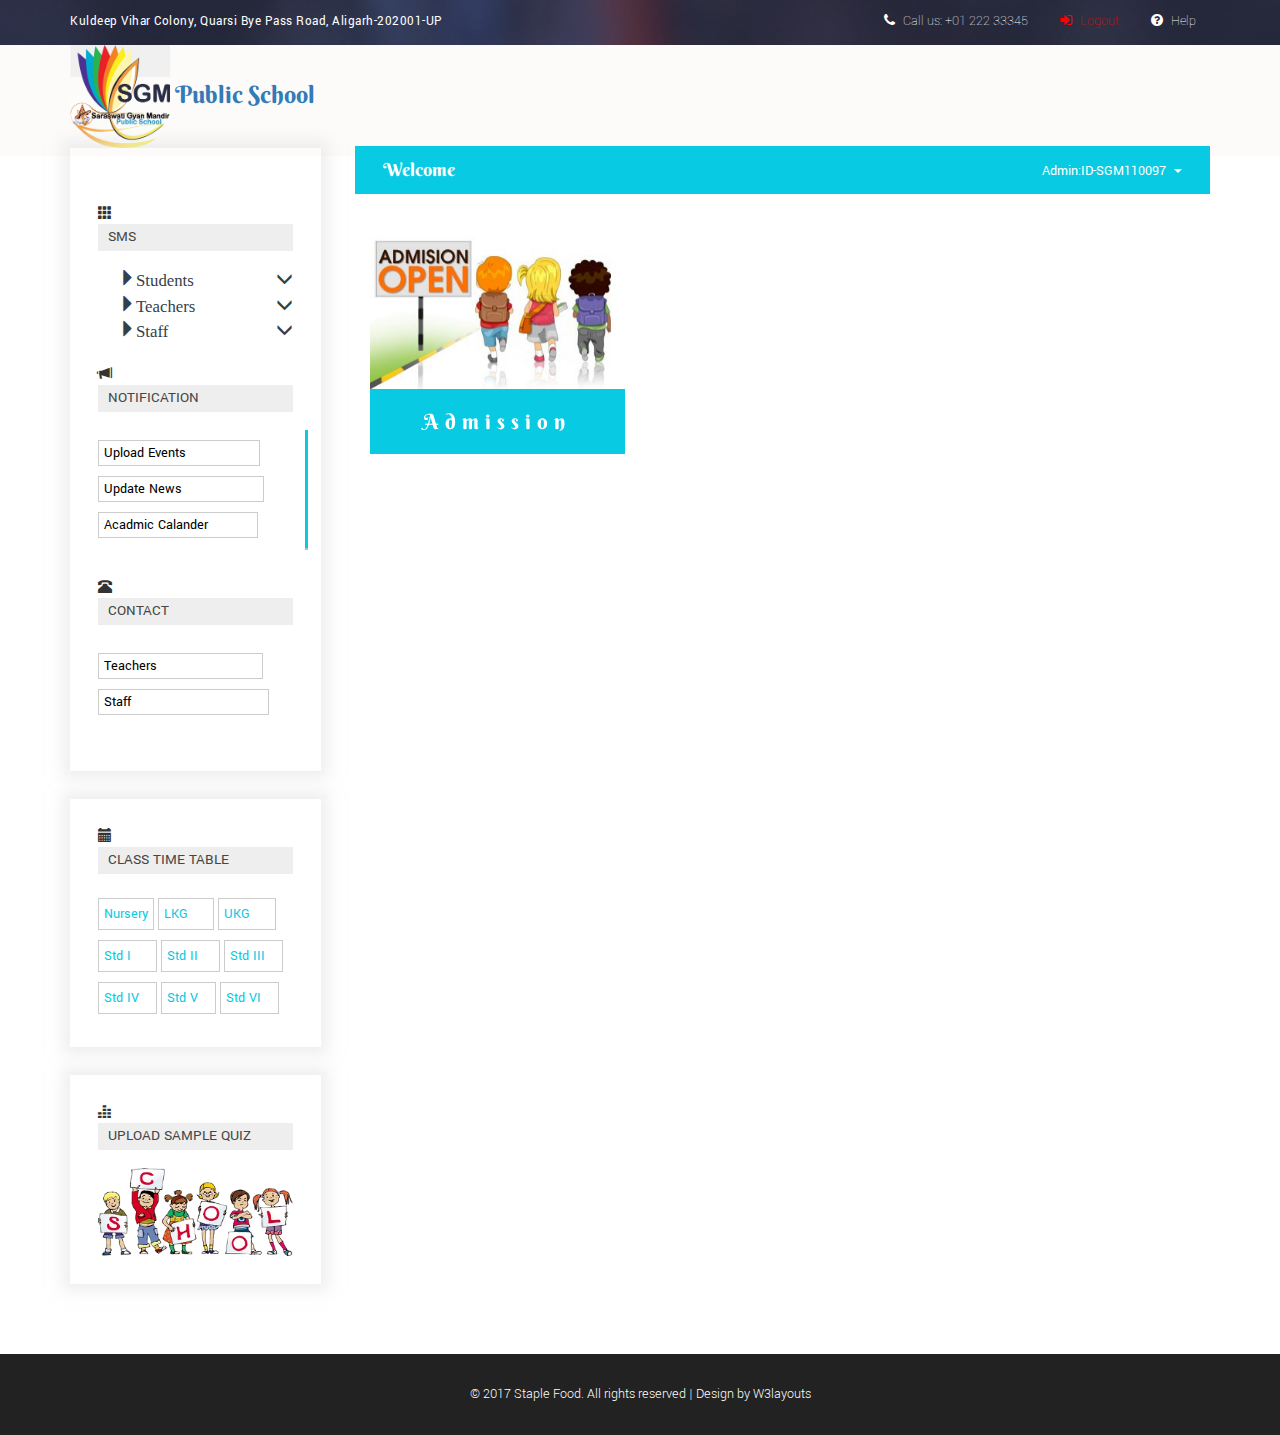
<file: admin.html>
<!DOCTYPE html>
<html lang="en">
<head>
	<link rel="icon" 
      type="image/png" 
      href="images/title_logo.png">
<title>SGM public school</title>
<meta name="viewport" content="width=device-width, initial-scale=1">
<meta http-equiv="Content-Type" content="text/html; charset=utf-8" />
<meta name="keywords" content="Staple Food Responsive web template, Bootstrap Web Templates, Flat Web Templates, Android Compatible web template, 
	SmartPhone Compatible web template, free WebDesigns for Nokia, Samsung, LG, Sony Ericsson, Motorola web design" />
<script type="application/x-javascript"> addEventListener("load", function() { setTimeout(hideURLbar, 0); }, false); function hideURLbar(){ window.scrollTo(0,1); } </script>
<!-- Custom Theme files -->
<link href="css/bootstrap.css" type="text/css" rel="stylesheet" media="all">
<link href="css/style.css" type="text/css" rel="stylesheet" media="all">  
<link href="css/font-awesome.css" rel="stylesheet"> <!-- font-awesome icons --> 
<!-- //Custom Theme files --> 
<!-- js -->
<script src="js/jquery-2.2.3.min.js"></script>  
<!-- //js -->
<!-- web-fonts -->   
<link href="//fonts.googleapis.com/css?family=Berkshire+Swash" rel="stylesheet"> 
<link href="//fonts.googleapis.com/css?family=Yantramanav:100,300,400,500,700,900" rel="stylesheet">
<!-- //web-fonts -->
</head>
<body> 
	<!-- banner -->
	<div class="banner about-w3bnr">
		<!-- header -->
			<div class="header">
			<div class="w3ls-header"><!-- header-one --> 
				<div class="container">
					<div class="w3ls-header-left">
						<p>Kuldeep vihar colony, quarsi bye pass road, Aligarh-202001-UP</p>
					</div>
					<div class="w3ls-header-right">
						<ul> 
							<li class="head-dpdn">
								<i class="fa fa-phone" aria-hidden="true"></i> Call us: +01 222 33345 
							</li> 
							<li class="head-dpdn">
								<a href="login.html" style="color:red;"><i class="fa fa-sign-in" aria-hidden="true" ></i> Logout</a>
							</li> 
							
							
							<li class="head-dpdn">
								<a href=""><i class="fa fa-question-circle" aria-hidden="true"></i> Help</a>
							</li>
						</ul>
					</div>
					<div class="clearfix"> </div> 
				</div>
			</div>
			<!-- //header-one -->    
			<!-- navigation -->
			<div class="navigation agiletop-nav">
				<div class="container">
					<nav class="navbar navbar-default">
						<!-- Brand and toggle get grouped for better mobile display -->
						<div class="navbar-header w3l_logo">
							<button type="button" class="navbar-toggle collapsed navbar-toggle1" data-toggle="collapse" data-target="#bs-megadropdown-tabs">
								<span class="sr-only">Toggle navigation</span>
								<span class="icon-bar"></span>
								<span class="icon-bar"></span>
								<span class="icon-bar"></span>
							</button>  
							<h3 ><a href="index.html"><img src="images/logo8901234.png" height="103" width="100" style="border-radius:0px 0px 40px 40px;"> Public School </a></h3>
						</div> 
						
						</div> 
						</div>
						</div>
			<!-- //navigation --> 
		</div>
		<!-- //header-end --> 
		<!-- banner-text -->
	
	</div>


	<!-- //breadcrumb -->
	<!-- products -->
	<div class="products" style="margin-top:-80px;">	 
		<div class="container">
			<div class="col-md-9 product-w3ls-right"> 
				<div class="product-top">
					<h4>Welcome</h4>
					<ul> 
						<li class="dropdown head-dpdn">
							<a href="#" class="dropdown-toggle" data-toggle="dropdown">Admin:ID-SGM110097<span class="caret"></span></a>
							<ul class="dropdown-menu">
								<li><a href="#">Profile Update</a></li> 
								<li><a href="#">Change Password</a></li>
								<li><a href="#">
								Logout</a></li>  
							</ul> 
						</li>
					
					</ul> 
					<div class="clearfix"> </div>
				</div>
				<div class="products-row">
					<div class="col-xs-6 col-sm-4 product-grids">
						<div class="flip-container">
							<div class="flipper agile-products">
								<div class="front"> 
									<img src="images/admission.jpg" class="img-responsive" alt="img">
									<div class="agile-product-text">              
										<h5>Admission</h5>  
									</div> 
								</div>
							
							</div>
						</div> 
					</div> 
						
					<div class="clearfix"> </div>
				</div>
			</div>
			<div class="col-md-3 rsidebar">
				<div class="rsidebar-top">
				
					<div class="sidebar-row">
						<span class="glyphicon glyphicon-th"></span><h4>SMS</h4>
						<ul class="faq">
							<li class="item1"><a href="#" class="glyphicon glyphicon-triangle-right">Students<span class="glyphicon glyphicon-menu-down"></span></a>
								<ul>
									<li class="subitem1"><a href="#" >Admission</a></li>										
									<li class="subitem1"><a href="#" >Information</a></li>										
									<li class="subitem1"><a href="#">Report Card</a></li>										
									<li class="subitem1"><a href="#" >TC</a></li>										
								</ul>
							</li>
							<li class="item2"><a href="#" class="glyphicon glyphicon-triangle-right">Teachers<span class="glyphicon glyphicon-menu-down"></span></a>
								<ul>
									<li class="subitem1"><a href="#" >Admission</a></li>										
									<li class="subitem1"><a href="#" >Information </a></li>										
									<li class="subitem1"><a href="#">Attendence</a></li>
									<li class="subitem1"><a href="#" >Alot Work/class</a></li>										
									<li class="subitem1"><a href="#" >Report Card</a></li>
																			
								</ul>
							</li>
							<li class="item3"><a href="#" class="glyphicon glyphicon-triangle-right">Staff<span class="glyphicon glyphicon-menu-down glyphicon-chevron-right"></span></a>
								<ul>
									<li class="subitem1"><a href="#">Add Staff</a></li>										
									<li class="subitem1"><a href="#">Staff List</a></li>										
									<li class="subitem1"><a href="#">Update</a></li>										
								</ul>
							</li>
						</ul>
						<div class="clearfix"> </div> 
						<!-- script for tabs -->
						<script type="text/javascript">
							$(function() {
							
								var menu_ul = $('.faq > li > ul'),
									   menu_a  = $('.faq > li > a');
								
								menu_ul.hide();
							
								menu_a.click(function(e) {
									e.preventDefault();
									if(!$(this).hasClass('active')) {
										menu_a.removeClass('active');
										menu_ul.filter(':visible').slideUp('normal');
										$(this).addClass('active').next().stop(true,true).slideDown('normal');
									} else {
										$(this).removeClass('active');
										$(this).next().stop(true,true).slideUp('normal');
									}
								});
							
							});
						</script>
						<!-- script for tabs -->
					</div>
					<div class="sidebar-row" >
						<span class="glyphicon glyphicon-bullhorn"></span><h4>Notification</h4>
						<div class="row row1 scroll-pane" style="height:120px;">  
						<ul>
						<li><a href="products.html">Upload Events &nbsp;&nbsp;&nbsp;&nbsp;&nbsp;&nbsp;&nbsp;&nbsp;&nbsp;&nbsp;&nbsp;
						&nbsp;&nbsp;&nbsp;&nbsp;</a></li>
						<li><a href="products.html">Update News &nbsp;&nbsp;&nbsp;&nbsp;&nbsp;&nbsp;&nbsp;&nbsp;&nbsp;&nbsp;&nbsp;
						&nbsp;&nbsp;&nbsp;&nbsp;&nbsp;&nbsp;</a></li>
										<li><a href="products.html">Acadmic Calander &nbsp;&nbsp;&nbsp;&nbsp;&nbsp;&nbsp;&nbsp;&nbsp;
						&nbsp;</a></li>
						</ul>
						</div>
					</div>
					<div class="sidebar-row">
						<span class="glyphicon glyphicon-phone-alt"></span><h4>Contact</h4>
						<div class="row row1 scroll-pane">
								<ul>
						<li><a href="products.html"> Teachers &nbsp;&nbsp;&nbsp;&nbsp;&nbsp;&nbsp;&nbsp;&nbsp;&nbsp;&nbsp;&nbsp;
						&nbsp;&nbsp;&nbsp;&nbsp;&nbsp;&nbsp;&nbsp;&nbsp;&nbsp;&nbsp;&nbsp;&nbsp;
						</a></li>
						<li><a href="products.html">Staff &nbsp;&nbsp;&nbsp;&nbsp;&nbsp;&nbsp;&nbsp;&nbsp;&nbsp;&nbsp;&nbsp;
						&nbsp;&nbsp;&nbsp;&nbsp;&nbsp;&nbsp;&nbsp;&nbsp;&nbsp;&nbsp;&nbsp;&nbsp;&nbsp;
						&nbsp;&nbsp;&nbsp;&nbsp;&nbsp;&nbsp;
						</a></li>
										
						</ul>
</div>
					</div>			 
				</div>
				<div class="related-row">
					<span class="glyphicon glyphicon-calendar"></span><h4 >Class Time Table</h4>
					<ul>
						<li><a href="products.html" style="color:#08cae2;">Nursery </a></li>
						<li><a href="products.html" style="color:#08cae2;">LKG &nbsp;&nbsp;&nbsp;&nbsp;</a></li>
						<li><a href="products.html"style="color:#08cae2;">UKG&nbsp;&nbsp;&nbsp;&nbsp;&nbsp;</a></li>
						<li><a href="products.html"style="color:#08cae2;">Std I&nbsp;&nbsp;&nbsp;&nbsp;&nbsp;</a></li>
						<li><a href="products.html"style="color:#08cae2;">Std II&nbsp;&nbsp;&nbsp;&nbsp;</a></li>
						<li><a href="products.html"style="color:#08cae2;">Std III&nbsp;&nbsp;&nbsp;</a></li>
						<li><a href="products.html"style="color:#08cae2;">Std IV&nbsp;&nbsp;&nbsp;</a></li>
						<li><a href="products.html"style="color:#08cae2;">Std V&nbsp;&nbsp;&nbsp;</a></li>
						<li><a href="products.html"style="color:#08cae2;">Std VI&nbsp;&nbsp;&nbsp;</a></li> 
					</ul>
				</div>
				<div class="related-row">
					<span class="glyphicon glyphicon-equalizer"></span><h4>Upload Sample Quiz</h4>
					<div class="galry-like">  
						<a href="#" data-toggle="modal" data-target="#myModal1"><img src="images/school.png" class="img-responsive" alt="img"></a>         
					</div>
				</div>
			</div>
			<div class="clearfix"> </div> 
		</div>
	</div>
	<div class="copyw3-agile"> 
		<div class="container">
			<p>&copy; 2017 Staple Food. All rights reserved | Design by <a href="http://w3layouts.com/">W3layouts</a></p>
		</div>
	</div>
	<!-- //footer -->   
	<!-- cart-js -->
	<script src="js/minicart.js"></script>
	<script>
        w3ls.render();

        w3ls.cart.on('w3sb_checkout', function (evt) {
        	var items, len, i;

        	if (this.subtotal() > 0) {
        		items = this.items();

        		for (i = 0, len = items.length; i < len; i++) { 
        		}
        	}
        });
    </script>  
	<!-- //cart-js --> 
	<!-- Owl-Carousel-JavaScript -->
	<script src="js/owl.carousel.js"></script>
	<script>
		$(document).ready(function() {
			$("#owl-demo").owlCarousel ({
				items : 3,
				lazyLoad : true,
				autoPlay : true,
				pagination : true,
			});
		});
	</script>
	<!-- //Owl-Carousel-JavaScript -->  	
	<!-- the jScrollPane script -->
	<script type="text/javascript" src="js/jquery.jscrollpane.min.js"></script>
	<script type="text/javascript" id="sourcecode">
		$(function()
		{
			$('.scroll-pane').jScrollPane();
		});
	</script>
	<!-- //the jScrollPane script -->
	<script type="text/javascript" src="js/jquery.mousewheel.js"></script> <!-- the mouse wheel plugin --> 
	<!-- start-smooth-scrolling -->
	<script src="js/SmoothScroll.min.js"></script>  
	<script type="text/javascript" src="js/move-top.js"></script>
	<script type="text/javascript" src="js/easing.js"></script>	
	<script type="text/javascript">
			jQuery(document).ready(function($) {
				$(".scroll").click(function(event){		
					event.preventDefault();
			
			$('html,body').animate({scrollTop:$(this.hash).offset().top},1000);
				});
			});
	</script>
	<!-- //end-smooth-scrolling -->	  
	<!-- smooth-scrolling-of-move-up -->
	<script type="text/javascript">
		$(document).ready(function() {
			/*
			var defaults = {
				containerID: 'toTop', // fading element id
				containerHoverID: 'toTopHover', // fading element hover id
				scrollSpeed: 1200,
				easingType: 'linear' 
			};
			*/
			
			$().UItoTop({ easingType: 'easeOutQuart' });
			
		});
	</script>
	<!-- //smooth-scrolling-of-move-up -->  
	<!-- Bootstrap core JavaScript
    ================================================== -->
    <!-- Placed at the end of the document so the pages load faster -->
    <script src="js/bootstrap.js"></script>
</body>
</html>
</file>
<file: css/style.css>
/*--
Author: W3layouts
Author URL: http://w3layouts.com
License: Creative Commons Attribution 3.0 Unported
License URL: http://creativecommons.org/licenses/by/3.0/
--*/
body{
	margin:0; 
	font-family: 'Yantramanav', sans-serif;
	background: #fff;  
}
body a{
	transition: 0.5s all;
	-webkit-transition: 0.5s all;
	-moz-transition: 0.5s all;
	-o-transition: 0.5s all;
	-ms-transition: 0.5s all;
	text-decoration:none;
	outline:none;
}
h1,h2,h3,h4,h5,h6{
	margin:0;
	font-family: 'Berkshire Swash', cursive;
}
p{
	margin:0;
}
ul,label{
	margin:0;
	padding:0;
}
body a:hover{
	text-decoration:none;
}
body a:focus {
    outline: none;
}
.banner {
    background: url(../images/1.jpg) no-repeat center;
    background-size: cover;
    -webkit-background-size: cover;
    -moz-background-size: cover;
    -o-background-size: cover;
    -ms-background-size: cover;
    
}
/*-- header --*/
.w3ls-header {
    background: rgba(64, 68, 105, 0.54);
    padding: 0.8em 0;
}
.w3ls-header-left {
    float: left;
}
.w3ls-header-right {
    float: right;
}
.w3ls-header-left p {
    font-size: 0.9em;
    color: #fff;
    text-transform: capitalize;
    letter-spacing: 0.5px;
}
.w3ls-header-right ul li {
    display: inline-block;
    padding: 0 1em;
    font-size: 1em;
    color: #fff;
    font-weight: 200;
}
.w3ls-header-right ul li a{ 
	color: #fff;
	outline:none;
	-webkit-transition:.5s all;
	-moz-transition:.5s all;
	-o-transition:.5s all;
	-ms-transition:.5s all;
	transition:.5s all;
} 
.w3ls-header-right ul li a:hover{ 
	color: #fd463e;
	outline:none;
} 
.w3ls-header-right ul li i.fa {
    margin-right: 5px;
}
/*-- //header --*/  
/*-- logo --*/
.w3l_logo h1 {
    font-size: 4em;
    color: black;
    font-weight: 200;
}
.w3l_logo h1 a { 
    color: #010101;
    text-decoration: none;
}
.w3l_logo h1 a span {
    display: block;
    font-size: .2em;
    text-transform: capitalize;
    letter-spacing: 2px;
    text-align: center;
    margin-top:0.4em;
    font-family: 'Yantramanav', sans-serif;
    font-weight: 400;
} 
/*-- logo --*/
/*-- navigation --*/
.navigation {
    padding: 0 0 0.6em;
    text-align: center;
    background: #fcfbfa;
	position: relative;
} 
.w3ls_products_pos h4 {
    font-size: 2em;
    text-align: right;
    margin-bottom: 1em;
}
.w3ls_products_pos h4 i {
    margin: .5em 0 0;
    text-align: left;
    padding-left: 0.3em;
    color: #ff5063;
}
li.w3pages .dropdown-menu > li > a {
    color: #999;
    font-size: .9em;
    padding: 5px 18px;
	text-transform: uppercase;
}
li.w3pages ul.dropdown-menu {
    left: 3%;
    padding: 10px 0;
    min-width: 120px;
}
li.w3pages .dropdown-menu > li > a:hover,li.w3pages .dropdown-menu > li > a.active{
    color: #000; 
}
.navbar-default .navbar-nav > .open > a, .navbar-default .navbar-nav > .open > a:hover, .navbar-default .navbar-nav > .open > a:focus {
    color: #3d3246; 
}
ul.nav.navbar-nav.navbar-right {
    margin: 2em 3em 0 0;
}
.navbar-nav > li { 
    margin: 0 1em;
}
.navbar-default .navbar-nav > li > a {
    padding: 6px;
    letter-spacing: 1px;
    color: #010101;
    -webkit-transition: .5s all;
    -moz-transition: .5s all;
    transition: .5s all;
    font-size: 1.2em;
}
.navbar-default .navbar-nav > .active > a, .navbar-default .navbar-nav > .active > a:hover, .navbar-default .navbar-nav > .active > a:focus {
    background-color: transparent;
	color: #333;
}
.navbar-default .navbar-nav > li > a:hover, .navbar-default .navbar-nav > li > a:focus,.navbar-default .navbar-nav > li > a.active{
    color: #333;
    background-color: orange;
    
}
.navbar-default .navbar-collapse, .navbar-default .navbar-form {
    border: none;
}
.nav .open > a, .nav .open > a:hover, .nav .open > a:focus {
    color: #333;
} 
.navbar-default {
    background: none;
    border: none;
    min-height: inherit;
    margin-bottom: 0;
}
.navbar-collapse {
    padding: 0;
} 
.dropdown-menu{  
	left: 0;  
	display:block;
	-webkit-transition:.3s ease-out; 
	-moz-transition:.3s ease-out;
	-o-transition:.3s ease-out; 
	-ms-transition:.3s ease-out; 
    transition:.3s ease-out; 
	-webkit-transform:scale(0); 
	-moz-transform:scale(0);
	-o-transform:scale(0); 
	-ms-transform:scale(0); 
    transform:scale(0); 
}
.navbar-right .dropdown-menu{  
	left: 0; 
	top: 190%;  
}
.dropdown-menu.columns-3 {
    min-width:500px; 
	padding: 25px;
}
li.dropdown.open .dropdown-menu,li.w3pages.open .dropdown-menu{ 
	-webkit-transform:scale(1); 
	-moz-transform:scale(1); 
	-o-transform:scale(1);
	-ms-transform:scale(1); 
    transform:scale(1); 
} 
ul.multi-column-dropdown h6 {
    font-size: 1.4em;
    color: #08cae2;
    margin: 0 0 0.5em;
    padding-bottom: 0.5em;
    border-bottom: 1px solid #E4E4E4;
    text-transform: capitalize;
    font-family: 'Yantramanav', sans-serif;
    font-weight: 300;
}
.multi-column-dropdown li {
    list-style-type: none;
    margin: 7px 0;
}
.multi-column-dropdown li a {
    display: block;
    clear: both;
    color: #999 !important;
    white-space: normal;
    text-decoration: none;
    font-size: 1em;
    line-height: 1.6em;
}
.multi-column-dropdown li a:hover{
	color:#212121 !important;
}  
.nav .open > a, .nav .open > a:hover, .nav .open > a:focus {
    background: none;
    border: none;
}
.navbar-default .navbar-nav > .open > a, .navbar-default .navbar-nav > .open > a:hover, .navbar-default .navbar-nav > .open > a:focus {
    background-color: transparent; 
} 
/*-- //navigation --*/
/*-- banner-text --*/
.banner-text {
    padding: 13em 0;
}
.banner-text h2 {
    font-size: 5em;
    color: #fff;
    line-height: 1.3em;
    letter-spacing: 1px;
}
.banner-text h2 span {
    font-weight: 100;
    font-family: 'Yantramanav', sans-serif;
    letter-spacing: 0px;
    text-transform: lowercase;
}
/*-- search --*/
.agileits_search {
    width: 70%;
    margin: 3em 0 0;
}
.agileits_search form {
    border: 30px solid rgba(0, 0, 0, 0.55);
}
.agileits_search input[type="text"], #agileinfo_search {
    outline: none;
    border:none;
    background: #fff;
    color: #999;
    padding: 1.1em 1em;
    font-size: 1em;
    float: left;
}
.agileits_search input[type="text"]{
	width: 57%; 
}
#agileinfo_search {
    width: 23%;
    background: #e0e3e5;
    padding: 1.1em 1em;
    color: #555;
}
.agileits_search input[type="submit"] {
    outline: none;
    border: none;
    background: #fd463e;
    color: #fff;
    padding: 1.1em 1em;
    font-size: 1em;
    width: 20%;
	-webkit-transition:.5s all;
	-moz-transition:.5s all;
	-o-transition:.5s all;
	-ms-transition:.5s all;
	transition:.5s all;
}
.agileits_search input[type="submit"]:hover{
	background:#f71d16;
}
option {
    background: #fff;
}
/*-- //search --*/
/*-- //banner-text --*/
/*-- add-products --*/
.add-products,.wthree-order,.w3agile-deals,.w3agile-spldishes,.wthree-menu,.products,.about,.contact,.codes{
    padding: 5em 0; 
}
.add-products{  
	background: -webkit-linear-gradient(to bottom, #f1efef 51%,#00BCD4 125%);
	background: -moz-linear-gradient(to bottom, #f1efef 51%,#00BCD4 125%);
	background: -o-linear-gradient(to bottom, #f1efef 51%,#00BCD4 125%);
	background: -ms-linear-gradient(to bottom, #f1efef 51%,#00BCD4 125%);
	background: -ms-gradient(to bottom, #f1efef 51%,#00BCD4 125%);
	background: linear-gradient(to bottom, #f1efef 51%,#00BCD4 125%);
	
}
.w3ls-add-grids {
    background: url(../images/img1.jpg)no-repeat 0px 0px;
    background-size: cover;
    width: 45%; 
    float: left;
    margin: 0 0 0 2.5em;
    margin-top: -130px;
}
.w3ls-add-grids.w3ls-add-grids-right{
    background: url(../images/img2.jpg)no-repeat 0px 0px; 
	background-size: cover;
	text-align: right;
	
} 
.w3ls-add-grids a {
    display: block;
    padding: 2em; 
    background: rgba(0, 0, 0, 0.10); 
   
}
.w3ls-add-grids a h4 {
    font-size: 1.5em;
    color: #e8ff00;
    letter-spacing: 2px;
    padding-top: 1em;
    outline: none;
    text-decoration: none;
    line-height: 2.2em;
    font-family: 'Yantramanav', sans-serif;
  
}
.w3ls-add-grids a h3 {
    font-size: 1.5em;
    color: black;
    letter-spacing: 2px;
    outline: none;
    text-decoration: none;
    line-height: 2.2em;
    font-family: 'Yantramanav', sans-serif;

    margin: -1em;
}
.w3ls-add-grids a h4 span {
    font-size: 2.5em;
    font-weight: 100;
    text-transform: uppercase;
}

.w3ls-add-grids a h5{
    font-size: 1.1em;
    color: #fff;
    letter-spacing: 2px;
    border: 1px solid #fff;
    display: inline-block;
    padding: 8px;
    margin-top: 1em;
}
.sc h5{
    font-size: 1em;
    color: #fff;
    letter-spacing: 2px;
    border: 1px solid #fff;
    display: inline-block;
    padding: 8px;
    margin-top: 1em;
}
.sc:hover h5
{
background: orange;
}
.w3ls-add-grids a h6 {
    font-size: 1.2em;
    color: #fff;
    margin: 2em 0 1em;
    font-family: 'Yantramanav', sans-serif;
    letter-spacing: 10px;
    font-weight: 400;
}
/*-- //add-products --*/
/*-- order --*/
.order-w3text {
    text-align: center;
    border: 5px dotted #08cae2;
    padding: 2.5em 0; 
    width: 160px;
    height: 160px;
    margin: 0 auto;
    position: relative;
	-webkit-border-radius: 50%;
	-moz-border-radius: 50%;
	-o-border-radius: 50%;
	-ms-border-radius: 50%;
	border-radius: 50%;
    -webkit-transition: .5s all;
    -moz-transition: .5s all;
    -o-transition: .5s all;
    -ms-transition: .5s all;
    transition: .5s all;
}
.order-w3text i.fa {
    font-size: 2.5em;
    color: #08cae2;
}
.order-w3text h5{
    font-size: 1.4em;
    margin-top: 1em;
    color: #333;
} 
.order-w3text span {
    font-family: 'Yantramanav', sans-serif;
    font-size: 5em;
    color: #fff;
    font-weight: 900;
    position: absolute;
    width: 100%;
    height: 100%;
    left: 0;
    top: 0;
    background: rgba(8, 202, 226, 0.8);
    -webkit-border-radius: 50%;
	-moz-border-radius: 50%;
	-o-border-radius: 50%;
	-ms-border-radius: 50%;
	border-radius: 50%;
    padding: 0.4em 0;
	-webkit-transform: scale(1);
	-moz-transform: scale(1);
	-o-transform: scale(1);
	-ms-transform: scale(1);
    transform: scale(1);
    -webkit-transition: .5s all;
    -moz-transition: .5s all;
    -o-transition: .5s all;
    -ms-transition: .5s all;
    transition: .5s all;
}
.order-w3text:hover  span{
	-webkit-transform: scale(0);
	-moz-transform: scale(0);
	-o-transform: scale(0);
	-ms-transform: scale(0);
	transform: scale(0);
} 
p {
    font-size: 1em;
    color: #999;
    line-height: 1.8em;
}
h3.w3ls-title {
    font-size: 3em;
    color: #212121;
    text-align: center;
}
p.w3lsorder-text {
    margin-bottom: 5em;
    text-align: center;
    margin-top: 1em;
}
.wthree-order {
    position: relative;
}
img.w3order-img {
    position: absolute;
    width: 15%;
    left: 8%;
    top: 12%;
}
/*-- //order --*/
/*-- deals --*/  
.w3agile-deals { 
    background:url(../images/1.jpg)no-repeat center 0px fixed;
	background-size: cover; 
}
.w3agile-deals h3.w3ls-title {
    color: #fff;
}
.deals-left,.deals-right  {
    float: left; 
}
.deals-grids {
    margin-top: 4em;
}
.deals-right { 
    width: 60%;
    margin-left: 2.5em;
}
.deals-left i.fa {
    font-size: 2em;
    border: 1px solid;
    color: #176aff;
    width: 70px;
    height: 70px;
    text-align: center;
    line-height: 2.4;
    -webkit-transition: .5s all;
    -moz-transition: .5s all;
    -o-transition: .5s all;
    -ms-transition: .5s all;
    transition: .5s all;
    -webkit-border-radius: 50%;
    -moz-border-radius: 50%;
    -o-border-radius: 50%;
    -ms-border-radius: 50%;
    border-radius: 50%;
}
.deals-left i.fa.fa-th{
	color: #00c57e;
}
.deals-left i.fa.fa-users{
	color: #e8ff00;
}
.deals-left i.fa.fa-trophy{
	color: #fd463e;
}
.deals-right h4 {
    font-size: 1.6em;
    margin-bottom: 0.5em;
    color: #fff;
    text-transform: capitalize;
}
.deals-right p {
    color: #cecece;
}
.deals-grids:hover i.fa {
    color: #fff;
}
/*-- //deals --*/ 
/*-- dishes --*/
.spldishes-w3left {
    padding: 2.3em;
    background-color: #fd463e;
	-webkit-transition:.5s all;
	-moz-transition:.5s all;
	-o-transition:.5s all;
	-ms-transition:.5s all;
	transition:.5s all;
}
.spldishes-agileinfo:hover .spldishes-w3left {
    background-color: #09c4dc;
}
.spldishes-agileinfo {
    margin-top: 4em;
}
.spldishes-agileinfo h5{
    font-size: 2em;
    color: #fff;
}
.spldishes-w3left p {
    color: #fff;
    margin-top: 1.4em;
}
.spldishes-grids {
    padding: 0;
}
.g1 {
	position: relative;
	display: block;
}  
.agile-dish-caption {
    position: absolute;
    width: 100%;
    bottom: 0px;
    z-index: 999;
    background: rgba(5, 5, 3, 0.78);
    padding:3em 0.5em;
    transition: all 0.8s;
    -webkit-transition: all 0.8s;
    -moz-transition: all 0.8s;
    -o-transition: all 0.8s;
    -ms-transition: all 0.8s;
    transform-style: preserve-3d; 
	-webkit-transform:scale(0);
	-moz-transform:scale(0);
	-o-transform:scale(0);
	-ms-transform:scale(0);
	transform:scale(0);
}
.agile-dish-caption h4 {
    font-size: 1.8em;
    color: #fff;
    margin-bottom: 0.5em;
    font-weight: 100;
    letter-spacing: 3px;
}
.agile-dish-caption h3 {
	font-weight: bold;
	color: #3d3d3d;
}
.agile-dish-caption span {
    margin: 0;
    padding: 0;
    font-size: 0.9em;
    color: #cecece;
    font-weight: 300;
}
.g1:hover .agile-dish-caption {
	display: block; 
	-webkit-transform:scale(1);
	-moz-transform:scale(1);
	-o-transform:scale(1);
	-ms-transform:scale(1);
	transform:scale(1);
}
#owl-demo .item img { 
    width: 100%;
}
@media(max-width:480px) {
.agile-dish-caption {
	padding: 0.5em;
}
.agile-dish-caption span {
	font-size: 0.8em;
}
}
/*-- //dishes --*/
/*-- subscribe --*/ 
.subscribe {
    padding: 3em 0;
    background: rgb(255, 233, 232);
}
.subscribe-right h3.w3ls-title {
    text-align: right;
    text-transform: capitalize;
    line-height: 1.4em;
}
.subscribe h4 {
    font-size: 1.5em;
    color: #000;
    margin-bottom: 1em; 
} 
.subscribe-right{
	position:relative;
}
.subscribe input[type="email"] {
    width: 75%;
    padding: 1em;
    font-size: 1em;
    float: left;
    color: #999;
    outline: none;
    border: 1px solid #999; 
    -webkit-appearance: none;
    -webkit-transition: 0.5s all;
    -moz-transition: 0.5s all;
    transition: 0.5s all;
	-webkit-border-radius: 3px;
	-moz-border-radius: 3px;
	-o-border-radius: 3px;
	-ms-border-radius: 3px;
    border-radius: 3px;
}
.subscribe input[type="submit"] {
    float: right;
    color: #fff;
    font-size: 1em;
    outline: none;
    padding: 1em 1.8em;
    border: 1px solid #f44336;
	background: #fd463e;
    -webkit-transition: 0.5s all;
    -moz-transition: 0.5s all;
	transition: 0.5s all;
    -webkit-appearance: none; 
	-webkit-border-radius: 3px;
	-moz-border-radius: 3px;
	-o-border-radius: 3px;
	-ms-border-radius: 3px;
    border-radius: 3px;
}
.subscribe form:hover input[type="email"]{
    border-color: #f44336;
}
.subscribe form:hover input[type="submit"] { 
    background:#08cae2; 
	border: 1px solid #08cae2; 
}
.subscribe form {
    margin-top: 1.5em;
}
.subscribe img.sub-w3lsimg {
    position: absolute;
    top: -44%;
    width: 29%;
    left: 5%;
	-webkit-transform: rotateY(180deg);
	-moz-transform: rotateY(180deg); 
	-o-transform: rotateY(180deg);
	-ms-transform: rotateY(180deg);
    transform: rotateY(180deg);
    z-index: 0;
}
/*-- //subscribe --*/
/*-- social-icons --*/  
.social-icons.w3-agile-icons {
    margin-top: 3em;
}
.social-icons ul li {
    display: inline-block;
}
.social-icons ul li a.fa.icon{
    font-size: 1em;
    color: #fff;
    line-height: 2.3em;
    text-align: center;
	border:2px solid #3b5998;
	-webkit-border-radius: 50%;
	-moz-border-radius: 50%;
	-o-border-radius: 50%;
	-ms-border-radius: 50%; 
	border-radius: 50%;
	background: #3b5998;
}  
.social-icons ul li a.fa.icon:hover {
    color: #3b5998;
    background: transparent;
}
.social-icons ul li a.fa.fa-twitter{
    background: #4099ff; 
	border-color:#4099ff;
}
.social-icons ul li a.fa.fa-twitter:hover {
    color: #4099ff;  
}
.social-icons ul li a.fa.fa-google-plus{
    background: #d34836;
	border-color:#d34836;
}
.social-icons ul li a.fa.fa-google-plus:hover {
    color: #d34836; 
}
.social-icons ul li a.fa.fa-dribbble{
    background: #ec4a89;
	border-color:#ec4a89;
}
.social-icons ul li a.fa.fa-dribbble:hover {
    color: #ec4a89; 
}
.social-icons ul li a.fa.fa-rss{
    background: #ee802f;
	border-color:#ee802f;
} 
.social-icons ul li a.fa.fa-rss:hover {
    color: #ee802f; 
} 
.icon {
    vertical-align: top;
    overflow: hidden;
    margin: 4px;
    width: 35px;
    height: 35px;
	position: relative;
} 
.social-icons  ul.apps {
    margin-top: 1em;
}
.social-icons ul.apps li h4 {
    font-size: 1em;
	margin: 0;
}
.social-icons ul.apps li a.fa {
    color: #999;
    font-size: 1.2em;
    margin-left: 0.6em;
}
.social-icons ul.apps li a.fa:hover {
    color: #fd463e;
}
/*-- //social-icons --*/ 
/*-- footer --*/ 
.footer {
    background: #3c3a3a;
	padding: 3em 0;
} 
.address-left {
    background: #fff;
    padding: 2em;
    z-index: 9;
} 
.footer-grids ul li {
    display: block;
    margin: 0.6em 0 0;
    font-size: 1em;
}
.footer-grids ul li a{ 
    color: #999;
}
.footer-grids ul li a:hover {
    color: #fff;
} 
.footer-grids h3 {
    font-size: 1.6em;
    color: #08cae2;
    margin-bottom: 1em;
    text-transform: capitalize;
}
.copyw3-agile{
    text-align: center;
    padding: 2em 0;
    background: #222;
}
.copyw3-agile p {
    font-size: 1em;
    color: #fff;
    font-weight: 300;
	line-height:1.8em;
}
.copyw3-agile p a{
    color: #fff;
}
.copyw3-agile p a:hover{
    color: #f44336;
}
/*-- //footer --*/
/*-- slider-up-arrow --*/
#toTop {
	display: none;
	text-decoration: none;
	position: fixed;
	bottom: 3%;
	right: 3%;
	overflow: hidden;
	width: 32px;
	height: 32px;
	border: none;
	text-indent: 100%;
	background: url("../images/move-up.png") no-repeat 0px 0px;
	z-index:999;
}
#toTopHover {
	width: 32px;
	height: 32px;
	display: block;
	overflow: hidden;
	float: right;
	opacity: 0;
	-moz-opacity: 0;
	filter: alpha(opacity=0);
}
#toTop:hover {
	-webkit-box-shadow: 0px 0px 15px #08c9e1;
	-moz-box-shadow: 0px 0px 15px #08c9e1; 
    box-shadow: 0px 0px 15px #08c9e1;
}
/*-- //slider-up-arrow --*/  
/*-- banner-page --*/  
.banner.about-w3bnr .banner-text {
    padding: 6em 0;
}
.banner-text h2 {
    font-size: 3.5em;
    color: #fff;
    line-height: 1.3em;
    letter-spacing: 1px;
}
ol.breadcrumb.w3l-crumbs {
    padding: 1em 2em;
    background: #ffe9e8;
	margin: 0;
} 
.breadcrumb.w3l-crumbs li {
    font-size: 1.1em;
}
.breadcrumb li a {
    color: #e24945;
}
.breadcrumb li a i.fa{
    padding-right: 3px;
}
.breadcrumb li a:hover{
    color: #777;
}
/*-- //banner-page --*/ 
/*-- menu --*/
.wthree-menu {
    position: relative;
}
.wthree-menu p.w3lsorder-text {
    margin-bottom: 1em; 
} 
.menu-w3lsgrids {
    text-align: center;
    margin-top: 3em;
}
.wthree-menu img.w3order-img { 
    left: 4%; 
} 
.menu-w3lsgrids a {
    display: block;
    font-size: 1.2em;
    color: #08cae2;
    border: 1px solid #08cae2;
    padding: 0.8em;
    margin: 0 2em;
	position:relative;
}
.menu-w3lsgrids a:before {
    position: absolute;
    content: '';
    background: #08cae2;
    width: 100%;
    height: 100%;
    left: 0;
    top: 0;
	-webkit-transform: scale(0);
	-moz-transform: scale(0);
	-o-transform: scale(0);
	-ms-transform: scale(0);
    transform: scale(0);
	-webkit-transition:.5s all;
	-moz-transition:.5s all; 
	transition:.5s all;
	z-index: -1;
}
.menu-w3lsgrids a:hover:before {
    -webkit-transform: scale(1);
	-moz-transform: scale(1);
	-o-transform: scale(1);
	-ms-transform: scale(1);
    transform: scale(1);
}
.menu-w3lsgrids a:hover {
    color: #fff;
    z-index: 9;
}
h3.w3ls-title.w3ls-title1 {
    margin-bottom: 1.5em;
}
.w3spl-menu {
    margin-top: 6em;
    padding-top: 4em;
	-webkit-box-shadow: 0px -3px 9px 0px rgba(119, 117, 117, 0.2);
	-moz-box-shadow: 0px -3px 9px 0px rgba(119, 117, 117, 0.2); 
    box-shadow: 0px -3px 9px 0px rgba(119, 117, 117, 0.2);
}
/*-- //menu --*/
/*-- products-page --*/  
/*-- products-right --*/
.product-w3ls-right {
    float: right;
    padding: 0;
}
.breadcrumb.breadcrumb1  > li { 
    font-size: 1.1em;
    font-weight: 300;
}
.breadcrumb.breadcrumb1 li a {
    color: #08cae2;
} 
.breadcrumb.breadcrumb1  > .active,.breadcrumb.breadcrumb1 li a:hover{
    color: #000;
}
.breadcrumb.breadcrumb1 > li + li:before {
    content: "\f101";
    font: normal normal normal 14px/1 FontAwesome;
    color: #464646;
    padding: 0 8px;
}
.product-top {
    background: #08cae2;
    padding: 1em 2em;
}
.product-top li.dropdown{
    display: inline-block;
    float: right;
	margin-left: 2em;
} 
.product-top h4 {
    font-size: 1.3em;
    color: #fff; 
    float: left;
}
.product-top ul li a.dropdown-toggle {
    color: #fff;
	padding: 1.2em 0;
}
.product-top ul li a span.caret {
    margin-left: 8px;
}
.product-top ul.dropdown-menu {
    margin-top: 11px;
    border-color: #bbb;
	min-width: 120px;
} 
.product-grids {
    margin-top: 3em;
} 
.agile-product-text {
    background: #08cae2;
    padding: 1.5em 2em;
    text-align: center;
}
.agile-product-text.agile-product-text2 {
    background: #fd463e;
}
.agile-product-text h5 {
    font-size: 1.5em;
    text-transform: capitalize;
    color: #fff;
    letter-spacing: 6px;
}
/*-- //team --*/  
.jarallax {
    position: relative;
    background-size: cover;
    background-repeat: no-repeat;
    background-position: 50% 50%;
}
.team-heading h3{
	color:#999;
}
/* entire container, keeps perspective */
.flip-container {
	perspective: 1000px;
	transform-style: preserve-3d;
}
	/*  UPDATED! flip the pane when hovered */
.flip-container:hover .back {

}
.flip-container:hover .front {

}

.flip-container, .back {
    width: 100%;
    height: 235px;
}
.flip-container.flip-container1, .flip-container1 .back {
    height: 329px;
}
/* flip speed goes here */
.flipper {

	position: relative;
}

/* hide back of pane during swap */
.front, .back {
	backface-visibility: hidden;
	transition: 0.6s;
	transform-style: preserve-3d; 
	position: absolute;
	top: 0;
	left: 0;
}

/*  UPDATED! front pane, placed above back */
.front {
	z-index: 2;
	background:#000;
	-webkit-transform: rotateY(0deg); 
	-moz-transform: rotateY(0deg); 
	-o-transform: rotateY(0deg); 
	-ms-transform: rotateY(0deg); 
	transform: rotateY(0deg);
}
.front img{
	width:100%;
}
/* back, initially hidden pane */
.back {
	-webkit-transform: rotateY(-180deg); 
	-moz-transform: rotateY(-180deg); 
	-o-transform: rotateY(-180deg); 
	-ms-transform: rotateY(-180deg); 
    transform: rotateY(-180deg);
    background: #fd463e;
    padding:2em;
    text-align: center;
}

/* 
	Some vertical flip updates 
*/
.vertical.flip-container {
	position: relative;
} 
.vertical .back {
	-webkit-transform: rotateX(180deg); 
	-moz-transform: rotateX(180deg); 
	-o-transform: rotateX(180deg); 
	-ms-transform: rotateX(180deg); 
	transform: rotateX(180deg);
}

.vertical.flip-container:hover .back {
	-webkit-transform: rotateX(0deg); 
	-moz-transform: rotateX(0deg); 
	-o-transform: rotateX(0deg); 
	-ms-transform: rotateX(0deg); 
    transform: rotateX(0deg);
}

.vertical.flip-container:hover .front {
	-webkit-transform: rotateX(180deg); 
	-moz-transform: rotateX(180deg); 
	-o-transform: rotateX(180deg);
	-ms-transform: rotateX(180deg); 
    transform: rotateX(180deg);
}
.back h4 {
    color: #fff;
    font-size: 1.4em;
    text-transform: uppercase;
    font-weight: 300;
    letter-spacing: 4px;
    font-family: 'Yantramanav', sans-serif;
}
.back p {
    margin: 0.8em 0;
    color: #fff;
    border-bottom: 1px solid rgba(238, 238, 238, 0.35);
    padding-bottom: 0.5em;
}
.back h6 {
    font-size: 3em;
    color: #fff;
    font-family: 'Yantramanav', sans-serif;
}
.back h6 sup {
    font-size: .5em;
    top: -.8em;
}
/*-- //team --*/ 
/*-- cart-button --*/ 
.back form {
    margin-top: 0.5em;
}
.w3ls-cart {
    font-size: 1em;
    color: #fff;
    margin: 0;
    text-decoration: none;
    text-transform: capitalize;
    border: none;
    background: none;
    outline: none;
    -webkit-transition: .5s all;
    -moz-transition: .5s all;
    transition: .5s all;
    padding:5px 7px;
} 
.w3ls-cart i.fa {
    margin-right: 5px;
}
span.w3-agile-line {
    border-left: 1px solid #fff;
    margin: 0 1em;
}
.w3ls-cart:hover,.back a:hover {
	-webkit-box-shadow: 0 0 9px 2px rgba(224, 224, 224, 0.5);
	-moz-box-shadow: 0 0 9px 2px rgba(224, 224, 224, 0.5);
	-o-box-shadow: 0 0 9px 2px rgba(224, 224, 224, 0.5);
	-ms-box-shadow: 0 0 9px 2px rgba(224, 224, 224, 0.5);
    box-shadow: 0 0 9px 2px rgba(224, 224, 224, 0.5);
}
.back a {
    font-size: 1em;
    color: #fff;
    padding: 4px 7px;
    display: inline-block;
}
/*-- //products-right --*/ 
/*-- products-left --*/ 
.rsidebar {
    display: block;
    float: left;
    width: 22%;
	padding:0;
}
.rsidebar-top {
    padding: 2em;
	-webkit-box-shadow: 0 0 14px 7px rgba(224, 224, 224, 0.5);
	-moz-box-shadow: 0 0 14px 7px rgba(224, 224, 224, 0.5); 
    box-shadow: 0 0 14px 7px rgba(224, 224, 224, 0.5);
}
input.item_quantity {
    background: none;
    border: 1px solid #fff;
    padding: 0.8em 1em;
    width: 100%;
    text-align: center;
    font-size: 1em;
	outline: none;
    color: #fff;
}
input.item_quantity:hover{
	border-color: #000;
}
/*-- side-bar --*/
.sidebar-row {
    margin-top: 2em;
}
.rsidebar h4, .related-row h4 {
    font-size: 1.1em;
    color: #464646;
    text-transform: uppercase;
    font-weight: 400;
    margin-bottom: 1.2em;
    background: #eee;
    font-family: 'Yantramanav', sans-serif;
    padding: 5px 10px;
}
.checkbox {
    position: relative;
    padding-left:27px !important;
    cursor: pointer;
    line-height: initial;
    font-size: 1em;
    color: #353F49;
    font-weight: 500;
    margin: 0 0 1.5em;
}
.checkbox i {
    position: absolute;
    bottom: 0;
    left: 0;
    display: block;
    width: 19px;
    height: 19px;
    outline: none;
    border: 2px solid #D8D8D8;
    background: #FFF;
}
.checkbox input + i:after{
    position: absolute;
    opacity: 0;
    transition: opacity 0.1s;
    -o-transition: opacity 0.1s;
    -ms-transition: opacity 0.1s;
    -moz-transition: opacity 0.1s;
    -webkit-transition: opacity 0.1s;
}
.checkbox input:checked + i:after{
    opacity: 1;
}
.checkbox input{
    position: absolute;
    left: -9999px;
}
.checkbox input + i:after {
    content: '';
    background: url("../images/tick.png") no-repeat 4px 3px;
    top: -1px;
    left: -1px;
    width: 17px;
    height: 17px;
    font: normal 12px/16px FontAwesome;
    text-align: center;
}
/*-- start scrollpane --*/
.sidebar-row .faq li a {
    color: #353F49;
	display: block;
}
.scroll-pane.jspScrollable {
    outline: none;
}
.jspContainer{
	overflow: hidden;
	position: relative;
}
.jspPane{
	position: absolute;
	outline: none;
	padding:5px 20px 10px 15px !important;
	width: inherit !important;
}
.jspVerticalBar{
	position: absolute;
	top: 0;
	right:0px;
	width:3px;
	height: 100%;
}
.jspHorizontalBar{
	position: absolute;
	bottom: 0;
	left: 0;
	width: 100%;
	height: 16px;
	background: red;
}
.jspCap{
	display: none;
}
.jspHorizontalBar .jspCap{
	float: left;
}
.jspTrack{
	background: #B9B7B7;
	position: relative;
}
.jspDrag{
	background: #08cae2;
	position: relative;
	top: 0;
	left: 0;
	cursor: pointer;
}
.jspHorizontalBar .jspTrack,.jspHorizontalBar .jspDrag{
	float: left;
	height: 100%;
}
.jspArrow{
	background: #50506d;
	text-indent: -20000px;
	display: block;
	cursor: pointer;
	padding: 0;
	margin: 0;
}
.jspArrow.jspDisabled{
	cursor: default;
	background: #80808d;
}
.jspVerticalBar .jspArrow{
	height: 16px;
}
.jspHorizontalBar .jspArrow{
	width: 16px;
	float: left;
	height: 100%;
}
.jspVerticalBar .jspArrow:focus{
	outline: none;
}
.jspCorner{
	background: #eeeef4;
	float: left;
	height: 100%;
}
.scroll-pane {
    height: 100px;
}
input#amount {
    outline: none;
}
/*-- faq --*/
.sidebar-row .faq li {
    margin-top: 0.6em;
    display: block;
}
.faq > li > a {
    width: 100%;
    display: inline;
    position: relative;
    color: #fff;
    font-size: 1.2em;
    font-weight: 400;
    text-decoration: none;
}
.faq > li > a:hover,.faq > li >a.active{
	color: #000;
}
.faq li a.active span {
	-webkit-transform: rotatex(180deg);
	transform: rotatex(180deg);
	-moz-transform: rotatex(180deg);
	-o-transform: rotatex(180deg);
	-ms-transform: rotatex(180deg);
}
.faq ul li a {
    line-height: 1.8em;
    display: block;
    position: relative;
    font-size: 1em;
    color: #999;
    text-decoration: none;
	font-weight: 400;
    padding-left: 1.5em;
}
.faq ul li a:hover{
    color: #ff590f;
}
.faq span.glyphicon {
    float: right;
}
/*-- //faq --*/  
.related-row {
    padding: 2em;
    -webkit-box-shadow: 0 0 14px 7px rgba(224, 224, 224, 0.5);
    -moz-box-shadow: 0 0 14px 7px rgba(224, 224, 224, 0.5);
    box-shadow: 0 0 14px 7px rgba(224, 224, 224, 0.5);
    margin-top: 2em;
}
.row1{

}
.row1 ul li{
    display:inline-block;
    }
    .row1 ul li a {
    border: 1px solid #ccc;
    padding: 2px 5px;
    display: block;
    margin: 5px 0px;
    color: black;
	font-size:1em;
}
.related-row  ul li{
    display:inline-block;
}
.related-row ul li a {
    border: 1px solid #ccc;
    padding: 5px 5px;
    display: block;
    margin: 5px 0px;
    color: #999;
	font-size:1em;
}
.row1 ul li a:hover{
    border-color:#08cae2; 
    color: #08cae2;
}
.related-row ul li a:hover{
    border-color:#08cae2; 
    color: #08cae2;
}
.recommend {
    margin-top: 4em;
}
.w3agile-deals.prds-w3text {
    background-position: center;
}
.w3agile-deals.prds-w3text h5 {
    font-size: 3em;
    color: #fff;
    margin: 0 2em;
    text-align: center;
    line-height: 1.6em;
    font-family: 'Yantramanav', sans-serif;
    font-weight: 200;
    letter-spacing: 8px;
}
/*-- //products-page --*/
/*-- cart icon --*/ 
.box_1 a {
  color:#3c43a4;
  font-size: 1em;
  margin: 0;
}
.total {
  display: inline-block;
  vertical-align: middle;
}
.box_1 a img {
  margin: 3px 0 0 0px;
}
.box_1 p {
	margin: 0;
    color: #999;
    font-size: 14px;
}
a.simpleCart_empty {
	color:#212121;
    font-size: 13px;
    text-decoration: none;
    text-align: right;
    display: block;
}
.w3view-cart {
    background: none;
    border: none;
    text-align: center;
    outline: none;
    position: absolute;
    top: 34%;
    right: 0%;
    z-index: 999;
}
.w3view-cart i.fa {
    font-size: 1.8em;
    color: #ffffff;
    vertical-align: middle;
}  
/*-- cart-css --*/ 
#staplesbmincart form {
    position: relative;
    padding: 1em;
    background: #fbfbfb;
	-webkit-border-radius: 4px;
	-moz-border-radius: 4px;
	-o-border-radius: 4px;
	-ms-border-radius: 4px;
    border-radius: 4px;
    color: #333;
	-webkit-box-shadow: 0px 0px 5px 2px #9a9a9a;
	-moz-box-shadow: 0px 0px 5px 2px #9a9a9a;
	-o-box-shadow: 0px 0px 5px 2px #9a9a9a;
	-ms-box-shadow: 0px 0px 5px 2px #9a9a9a;
    box-shadow: 0px 0px 5px 2px #9a9a9a;
}
#staplesbmincart form  ul {
    overflow-y: scroll;
    max-height: 300px;
}
#staplesbmincart {
    display: none;
    position: fixed;
    left: 68%;
    top:16.9%;
	width: 420px;
} 
.sbmincart-showing #staplesbmincart {
    display: block;
    z-index: 9999; 
    -webkit-animation: zoomIn .3s ease;
	-moz-animation: zoomIn .3s ease;
	-o-animation: zoomIn .3s ease;
	-ms-animation: zoomIn .3s ease;
	animation: zoomIn .3s ease;
}
#staplesbmincart form.sbmincart-empty {    font-size: 16px;    font-weight: bold;}
#staplesbmincart ul {    clear: both;    float: left;    width: 100%;    margin: 5px 0 20px;    padding: 1em;    list-style-type: none;    background: #fff;    border: 1px solid #ccc;    border-radius: 4px;    box-shadow: 1px 1px 3px rgba(0, 0, 0, 0.2);}
#staplesbmincart .sbmincart-empty ul {    display: none;}
#staplesbmincart .sbmincart-closer {
    float: right;
    margin:-3px -10px 0;
    padding: 0 10px;
    background: 0;
    border: 0;
    font-size: 25px;
    cursor: pointer;
    font-weight: bold;
    outline: none;
}
#staplesbmincart .sbmincart-item {
    clear: left;
    padding: 7px 0;
    min-height: 35px;
	font-size: 1em;
}
#staplesbmincart .sbmincart-item + .sbmincart-item {    border-top: 1px solid #f2f2f2;}
#staplesbmincart .sbmincart-item a {    color: #333;    text-decoration: none;}
#staplesbmincart .sbmincart-details-name {    float: left;    width: 62%;}
#staplesbmincart .sbmincart-details-quantity {    float: left;    width: 15%;}
#staplesbmincart .sbmincart-details-remove {    float: left;    width: 7%;}
#staplesbmincart .sbmincart-details-price {    float: left;    width: 16%;    text-align: right;}
#staplesbmincart .sbmincart-attributes {
    margin: 0;
    padding: 0;
    background: transparent;
    border: 0;
    border-radius: 0;
    box-shadow: none;
    color: #999;
    font-size: 12px;
    line-height: 22px;
    overflow: inherit;
    height: inherit;
}
#staplesbmincart .sbmincart-attributes li {    display: inline;}
#staplesbmincart .sbmincart-attributes li:after {    content: ",";}
#staplesbmincart .sbmincart-attributes li:last-child:after {    content: "";}
#staplesbmincart .sbmincart-quantity {    width: 30px;    height: 18px;    padding: 2px 4px;    border: 1px solid #ccc;    border-radius: 4px;    box-shadow: inset 0 1px 1px rgba(0, 0, 0, 0.075);    font-size: 13px;    text-align: right;    transition: border linear 0.2s, box-shadow linear 0.2s;    -webkit-transition: border linear 0.2s, box-shadow linear 0.2s;    -moz-transition: border linear 0.2s, box-shadow linear 0.2s;}
#staplesbmincart .sbmincart-quantity:hover {    border-color: #0078C1;}
#staplesbmincart .sbmincart-quantity:focus {    border-color: #0078C1;    outline: 0;    box-shadow: inset 0 1px 1px rgba(0, 0, 0, 0.075), 0 0 3px rgba(0, 120, 193, 0.4);}
#staplesbmincart .sbmincart-remove {    width: 18px;    height: 19px;    margin: 2px 0 0;    padding: 0;    background: #b7b7b7;    border: 1px solid #a3a3a3;    border-radius: 3px;    color: #fff;    font-size: 13px;    opacity: 0.70;    cursor: pointer;}
#staplesbmincart .sbmincart-remove:hover {    opacity: 1;}
#staplesbmincart .sbmincart-footer {
    clear: left;
    text-align: center;
	margin-right: 1.5em;
    position: relative;
}
p.sbmincart-empty-text {
    color: #f44336;
    font-weight: 500;
}
#staplesbmincart .sbmincart-subtotal {
    bottom: 3px;
    padding-left: 0;
    font-size: 16px;
    font-weight: bold;
    display: block;
    text-align: left;
}
#staplesbmincart .sbmincart-submit {
    margin-right: 6px;
    padding: 0;
    border: none;
    color: #ff5063;
    background: none;
    outline: none;
    font-size: 0.9em;
    font-weight: 700;
    position: absolute;
    text-transform: uppercase;
    right: 0;
    top: 0;
} 
/* Let's get this party started */
#staplesbmincart form  ul::-webkit-scrollbar {
    width: 5px;
} 
/* Track */
#staplesbmincart form  ul::-webkit-scrollbar-track { 
	-webkit-box-shadow: inset 0 0 6px #999; 
	-moz-box-shadow: inset 0 0 6px #999;
	-o-box-shadow: inset 0 0 6px #999;
	-ms-box-shadow: inset 0 0 6px #999; 
	box-shadow: inset 0 0 6px #999; 
	-webkit-border-radius: 10px;
	-moz-border-radius: 10px;
	-o-border-radius: 10px;
	-ms-border-radius: 10px;
	border-radius: 10px;
} 
/* Handle */
#staplesbmincart form  ul::-webkit-scrollbar-thumb {
    -webkit-border-radius: 10px;
	-moz-border-radius: 10px;
	-o-border-radius: 10px;
	-ms-border-radius: 10px;
    border-radius: 10px;
    background: #3c43a4; 
	-moz-box-shadow: inset 0 0 6px #3c43a4;
	-o-box-shadow: inset 0 0 6px #3c43a4; 
	-ms-box-shadow: inset 0 0 6px #3c43a4; 
    -webkit-box-shadow: inset 0 0 6px #3c43a4;
	box-shadow: inset 0 0 6px #3c43a4; 	
} 
/*-- //cart-css --*/ 
/*-- modal --*/
.modal-dialog {
    width: 950px;
} 
.modal-header {
    border: none;
}
.modal-dialog .close { 
    font-size: 35px; 
	outline: none;
}
.modal-body {
    padding-bottom: 2.5em;
}
.modal_body_left img {
    width: 100%;
}
.single-top-right h3 {
    text-transform: capitalize;
    font-size: 2em;
    color: #f44336; 
	margin-bottom: .3em;
} 
.single-top-right ul li {
    display: inline-block;
    margin-left: 3px;
    color: #08cae2;
}
.single-top-right ul li.w3act {
    color: #999;
}
.single-top-right {
    padding-left: 2em;
} 
.single-rating {
    margin: 1.5em 0;
    border-bottom: 1px solid #ececec;
    padding-bottom: 1.5em;
}
.single-top-right ul li.rating {
    margin: 0 1.5em;
    color: #999;
    font-size: 1em;
}
.single-top-right ul li a{ 
    color: #999; 
}
.single-top-right ul li a:hover{ 
    color: #08cae2; 
}
.single-price ul li {
    margin-right: 1em;
    font-size: 1em;
    color: #999;
}
.single-price ul li:nth-child(1) {
    font-size: 2.8em;
    font-weight: 300;
	margin-right: 0.5em;
}
.single-price ul li span.w3off {
    font-size: 1.5em;
    color: #08cae2; 
}
.single-price.price ul li a {
    color: #f44336;
}
.single-price.price ul li a:hover{
    color: #999;
}
p.single-price-text {
    margin: 1.5em 0;
}
.single-top-right form {
    display: inline;
}
.single-top-right .w3ls-cart {
    width: 28%;
    font-weight: 300;
    padding: 0.6em 0;
    border: 1px solid #08cae2;
    display: inline-block;
    background: #08cae2;
}
.single-top-right .w3ls-cart:hover {
    background: #fd463e;
    border-color: #fd463e;
}
.single-top-right .w3ls-cart i.fa {
    margin-right: 3px;
}
.single-top-right .w3ls-cart.w3ls-cart-like {
    margin-left: 1em;
    background: none;
    border: 1px solid #08cae2;
    color: #08cae2;
	text-align: center;
}
.single-top-right .w3ls-cart.w3ls-cart-like:hover{ 
    background: #08cae2; 
    color: #fff;
} 
.single-page-icons.social-icons {
    margin: 3em 0 0;
}
.single-page-icons.social-icons ul li h4 {
    font-size: 1.1em;
    color: #999;
    margin-right: 1em;
}
.single-page-icons.social-icons ul li { 
    vertical-align: middle;
	margin: 0;
} 
/*-- //modal --*/
/*-- about --*/ 
.history h3.w3ls-title {
    font-size: 1.8em;
    margin: 2em 0 0.5em;
    text-align: left;
}
/*-- footer-top --*/  
.ftr-top-left {
    float: left; 
}
.ftr-top-right{
    float: right;
    width: 72%;
}
.ftr-top-grids {
    margin-top: 4em;
}
.ftr-top-left i.fa {
    font-size: 2.5em;
    border: 1px solid; 
    color: #176aff;
    width: 70px;
    height: 70px;
    text-align: center;
    line-height: 2;
	-webkit-transition:.5s all;
	-moz-transition:.5s all;
	-o-transition:.5s all;
	-ms-transition:.5s all;
	transition:.5s all;
	-webkit-border-radius: 50%;
    -moz-border-radius: 50%;
    -o-border-radius: 50%;
    -ms-border-radius: 50%;
    border-radius: 50%;
}
.ftr-top-left i.fa.fa-user{
	color: #00c57e;
}
.ftr-top-left i.fa.fa-thumbs-o-up{
	color: #fb4602;
}
.ftr-top-right h4 {
    font-size: 1.4em; 
    margin-bottom: 0.5em;
    color: #777;
}
.ftr-top-grids:hover i.fa {
    color: #999;
} 
/*-- //about --*/
/*-- contact --*/ 
.contact-grid {
    background-color: #08cae2;
    padding: 3.5em;
}
.contact-row.agileits-w3layouts { 
	background: #fff;
    position: absolute;
    width: 72%;
    z-index: 9;
	padding: 2em 1em;
	-webkit-box-shadow: 0 0 14px 7px rgba(224, 224, 224, 0.5);
	-moz-box-shadow: 0 0 14px 7px rgba(224, 224, 224, 0.5);
	-o-box-shadow: 0 0 14px 7px rgba(224, 224, 224, 0.5);
	-ms-box-shadow: 0 0 14px 7px rgba(224, 224, 224, 0.5);
	box-shadow: 0 0 14px 7px rgba(224, 224, 224, 0.5);
} 
.contact-grid h4 {
    font-size: 2em;
    color: #fff;
    margin-bottom: 1em;
    font-weight: 100;
}
.contact input[type="text"], .contact input[type="email"], .contact textarea {
    width: 100%;
    color: #555;
    background: #fff;
    outline: none;
    font-size: 1em;
    padding: .8em 1em;
    margin-bottom: 1.5em;
    border: solid 1px #fff;
    -webkit-appearance: none;
    border-radius: 3px;
    -webkit-border-radius: 3px;
    -moz-border-radius: 3px; 
	font-family: 'Yantramanav', sans-serif;
}
.contact textarea {
    resize: none;
    min-height: 12em;
}
.contact input[type="submit"] { 
    outline: none;
    color: #fff;
    padding: .8em 4em;
    font-size: 1em; 
    -webkit-appearance: none;
    background: #fd463e;
	border: solid 1px #fd463e;
    border-radius: 3px;
    -webkit-border-radius: 3px;
    -moz-border-radius: 3px;
    transition: 0.5s all;
    -webkit-transition: 0.5s all;
    -o-transition: 0.5s all;
    -moz-transition: 0.5s all;
    -ms-transition: 0.5s all;
	font-family: 'Yantramanav', sans-serif;	
}
.contact input[type="submit"]:hover {
    background: none;
    color: #fff;
    border-color: #fff;
}
.contact ::-webkit-input-placeholder{
	color:#555 !important;
}
.address-row {
    margin-top: 3em;
}
.contact-w3lsright h6 {
    font-size: 2em;
    color: #525252;
    font-weight: 300;
    line-height: 1.8em;
    text-transform: uppercase;
    margin-top: 2em;
    font-family: 'Yantramanav', sans-serif;
}
.contact-w3lsright h6 span {
    color: #fd463e; 
} 
.address-left {
    padding: 0;
    text-align: center;
}
.address-row span.glyphicon {
    font-size: 1.2em;
    border: 2px solid #aaa;
    padding: 1em;
    color: #fd463e;
	transition:.5s all;
}
.address-row:hover span.glyphicon {
    border-color: #fd463e; 
	-webkit-transform: rotatey(360deg);
	-moz-transform: rotatey(360deg);
    transform: rotatey(360deg);	
	-o-transform: rotatey(360deg);
	-ms-transform: rotatey(360deg);
}
.address-row h5 {
    font-size: 1.4em;
    color: #000;
    margin-bottom: .4em;
    font-weight: 300;
}
.address-row p a {
    color: #fd463e;
}
.address-row p a:hover{
    color: #999;
}
.address h4 {
    font-size: 1.8em;
    color: #fd463e;
    margin-bottom: 0.6em;
    text-transform: uppercase;
}
.map iframe {
    width: 100%;
    min-height: 500px;
    border: none; 
	margin-bottom: -.5em;
}

.map.agileits {
    padding-top: 25em; 
}
.contact {
    position: relative;
}
/*-- //contact --*/
/*-- careers --*/
.careers h5 {
    font-size: 1.5em;
    margin-bottom: 0.5em; 
	color: #fd463e;
}
.w3careers-row {
    margin-top: 2em;
}
.w3careers-grids h6 {
    font-size: 1.3em;
    color: #555;
    margin: 1.5em 0 .5em;
    font-family: 'Yantramanav', sans-serif;
    font-weight: 400;
    letter-spacing: 4px;
}
/*-- //careers --*/
/*-- login --*/
.login-agileinfo {
    width: 45%;
    margin: 3.5em auto 1em;
    padding: 1em 3em 2.5em;
	-webkit-box-shadow: 0 0 14px 7px rgba(224, 224, 224, 0.5);
	-moz-box-shadow: 0 0 14px 7px rgba(224, 224, 224, 0.5); 
    box-shadow: 0 0 14px 7px rgba(224, 224, 224, 0.5);
}
.agileits-top {
    padding: 0.5em 3em 3em; 
}
.login-agileinfo input[type="text"], .login-agileinfo input[type="password"], .login-agileinfo input[type="email"] {
    font-size: 1.1em;
    color: #999;
    margin: 2em 0 0;
    width: 100%;
    display: block;
    padding: 0.7em;
    border:1px solid #999;
    -webkit-transition: all 0.3s cubic-bezier(0.64, 0.09, 0.08, 1);
	-moz-transition: all 0.3s cubic-bezier(0.64, 0.09, 0.08, 1); 
    transition: all 0.3s cubic-bezier(0.64, 0.09, 0.08, 1);
    background: -webkit-linear-gradient(top, rgba(255, 255, 255, 0) 96%, #999 4%);
	background: -moz-gradient(to bottom, rgba(255, 255, 255, 0) 96%, #999 4%);
    background: linear-gradient(to bottom, rgba(255, 255, 255, 0) 96%, #999 4%);
    background-position: -800px 0;
    background-size: 100%;
    background-repeat: no-repeat;
}
.agile-ltext:focus,.agile-ltext:valid {
	box-shadow: none;
	outline: none;
	background-position: 0 !important;
}
.agile-ltext:focus::-webkit-input-placeholder, .agile-ltext:valid::-webkit-input-placeholder {
	color: #fd463e;
	font-size: .9em;
	-webkit-transform: translateY(-20px);
	-moz-transform: translateY(-20px);
	-o-transform: translateY(-20px);
	-ms-transform: translateY(-20px);
	transform: translateY(-28px);
	visibility: visible !important; 
}
::-webkit-input-placeholder {
   color: #999;   
} 
:-moz-placeholder { /* Firefox 18- */
   color: #999;  
} 
::-moz-placeholder {  /* Firefox 19+ */
   color: #999;  
} 
:-ms-input-placeholder {  
   color: #999;  
} 
.login-agileinfo input[type="submit"] {
    font-size: 1em;
    color: #fff;
    background: #08cae2;
    outline: none;
    border: none;
    cursor: pointer;
    padding: 1em;
    -webkit-appearance: none;
    width: 100%;
    margin: 2em 0; 
	-webkit-transition: .5s all;
	-moz-transition: .5s all;
	-o-transition: .5s all;
	-ms-transition: .5s all;
    transition: .5s all;
}
.login-agileinfo input[type="submit"]:hover {   
	-webkit-box-shadow: 0 3px 3px 0 rgba(0, 0, 0, 0.58);
	-moz-box-shadow: 0 3px 3px 0 rgba(0, 0, 0, 0.58);  
	box-shadow: 0 3px 3px 0 rgba(0, 0, 0, 0.58);
	letter-spacing:3px; 
} 
.wthreelogin-text{
    margin-top: 3em;
}
.wthreelogin-text ul li {
    display: inline-block;
    float: left;
}
.wthreelogin-text ul li:nth-child(2) {
    float: right;
}
.wthreelogin-text ul li a {
    font-size: 1em;
    color: #999;
	transition: 0.5s all;
	-webkit-transition: 0.5s all;
	-moz-transition: 0.5s all;
	-o-transition: 0.5s all;
	-ms-transition: 0.5s all;
}
.wthreelogin-text ul li a:hover{ 
    color: #fd463e;
} 
.wthreelogin-text label.checkbox {
    margin: 0;
}
.wthreelogin-text span {
    color: #777;
}
.login-agileinfo p {
    text-align: center;
}
.login-agileinfo p a{
    color:#fd463e;
}
.login-agileinfo p a:hover{
    color:#777;
}
.login-page.about {
    position: relative;
}
.login-page img.login-w3img {
    position: absolute;
    right: 0%;
    top: 3%; 
}
/*-- //login --*/
/*-- offers --*/
.offers-wthreerow {
    background: url(../images/g6.jpg)no-repeat 0px;
    min-height: 350px;
    background-size: 100%;
}
.offers-right {
    float: right;
    width: 34%;
    text-align: center;
    background: rgba(255, 255, 255, 0.88);
    padding: 2em;
    border: 16px double #08cae2;
    margin: 2em 5em;
}
.offers-right h5 {
    font-size: 3em;
}
.offers-right p.w3ls-offertext {
    border: 1px solid #eadcdc;
    padding: 6px 0;
}
.offers-right p{
    margin-top: 1em;
}
.offers-wthreerow2 {
    margin:5em 0 1em;
} 
/*-- //offers --*/
/*-- help --*/
.help .help-search { 
    width:60%;
}
.help-search form {
    position: relative; 
}
.help-search input[type="search"] {
    width: 100%;
    padding: 1em 8em 1em 1em;
    font-size: 1em;
    color: #999;
    outline: none;
    border:1px solid #fd463e;
    background: none;
    -webkit-appearance: none;
    transition: 0.5s all;
    -webkit-transition: 0.5s all;
    -moz-transition: 0.5s all;
}
.help-search .btn-default {
    border: none;
    position: absolute;
    top: 0px;
    right: 0px;
    width: 100px;
    height: 50px;
    outline: none;
    box-shadow: none;
    background: #f44336;
    padding: 0;
    border-radius: inherit;
    -webkit-appearance: none;
    -webkit-transition: .5s all;
    -moz-transition: .5s all;
    transition: .5s all;
    color: #fff;
}
.help .help-search:hover input[type="search"]{
    border-color: #08cae2;
}
.help .help-search:hover .btn-default{
    background: #08cae2;
}
.help h5, .privacy-w3row h5 {
    font-size: 1.3em;
    color: #555;
    margin: 2em 0 1em;
}
/*-- //help --*/
/*-- faq-page --*/
ul.faq {
    padding-left: 1.5em;
}
.faq-w3agile .faq li {
    margin-top: 2em;
    list-style-type: decimal;
    padding-left: 0.5em;
}
.faq-w3agile .faq > li > a { 
    color: #08cae2; 
} 
.faq-w3agile .faq li li.subitem1 {
    display: block;
    margin-top: 1em;
} 
/*-- //faq-page --*/
/*-- pages --*/ 
.well {
    font-weight: 300;
    font-size: 1em;
}
.list-group-item {
    font-weight: 300;
    font-size: 1em;
}
li.list-group-item1 {
    font-size: 1em;
    font-weight: 300;
}
.typo p {
    margin: 0;
    font-size: 1em;
    font-weight: 300;
}
.show-grid [class^=col-] {
    background: #fff;
	text-align: center;
	margin-bottom: 10px;
	line-height: 2em;
	border: 10px solid #f0f0f0;
}
.show-grid [class*="col-"]:hover {
	background: #e0e0e0;
}
.grid_3{
	margin-bottom:3em;
}
.xs h3, h3.m_1{
	color:#000;
	font-size:1.7em;
	font-weight:300;
	margin-bottom: 1em;
}
.grid_3 p{
	color: #999;
	font-size: 0.85em;
	margin-bottom: 1em;
	font-weight: 300;
}
.grid_4{
	background:none; 
}
.label {
	font-weight: 300 !important;
	border-radius:4px;
}  
.grid_5{
	background:none; 
}
.grid_5 h3, .grid_5 h2, .grid_5 h1, .grid_5 h4, .grid_5 h5, h3.w3ls-hdg, h3.bars {
	margin-bottom: 1em;
    color: #212121;
    font-weight: bold;
}
.table > thead > tr > th, .table > tbody > tr > th, .table > tfoot > tr > th, .table > thead > tr > td, .table > tbody > tr > td, .table > tfoot > tr > td {
	border-top: none !important;
}
.tab-content > .active {
	display: block;
	visibility: visible;
}
.pagination > .active > a, .pagination > .active > span, .pagination > .active > a:hover, .pagination > .active > span:hover, .pagination > .active > a:focus, .pagination > .active > span:focus {
	z-index: 0;
}
.badge-primary {
	background-color: #03a9f4;
}
.badge-success {
	background-color: #8bc34a;
}
.badge-warning {
	background-color: #ffc107;
}
.badge-danger {
	background-color: #e51c23;
}
.grid_3 p{
	line-height: 2em;
	color: #888;
	font-size: 0.9em;
	margin-bottom: 1em;
	font-weight: 300;
}
.bs-docs-example {
	margin: 1em 0;
}
section#tables  p {
	margin-top: 1em;
}
.tab-container .tab-content {
	border-radius: 0 2px 2px 2px;
	border: 1px solid #e0e0e0;
	padding: 16px;
	background-color: #ffffff;
}
.table td, .table>tbody>tr>td, .table>tbody>tr>th, .table>tfoot>tr>td, .table>tfoot>tr>th, .table>thead>tr>td, .table>thead>tr>th {
	padding: 15px!important;
}
.table > thead > tr > th, .table > tbody > tr > th, .table > tfoot > tr > th, .table > thead > tr > td, .table > tbody > tr > td, .table > tfoot > tr > td {
	font-size: 0.9em;
	color: #999;
	border-top: none !important;
}
.tab-content > .active {
	display: block;
	visibility: visible;
}
.label {
	font-weight: 300 !important;
}
.label {
	padding: 4px 6px;
	border: none;
	text-shadow: none;
}
.alert {
	font-size: 0.85em;
}
h1.t-button,h2.t-button,h3.t-button,h4.t-button,h5.t-button {
	line-height:2em;
	margin-top:0.5em;
	margin-bottom: 0.5em;
}
li.list-group-item1 {
	line-height: 2.5em;
}
.input-group {
	margin-bottom: 20px;
}
.in-gp-tl{
	padding:0;
}
.in-gp-tb{
	padding-right:0;
}
.list-group {
	margin-bottom: 48px;
}
ol {
	margin-bottom: 44px;
}
h2.typoh2{
    margin: 0 0 10px;
} 
.tab-content > .active {
  display: block;
  visibility: visible;
}
.label {
  font-weight: 300 !important;
}
.label {
  padding: 4px 6px;
  border: none;
  text-shadow: none;
}
.nav-tabs {
  margin-bottom: 1em;
} 
h1.t-button,h2.t-button,h3.t-button,h4.t-button,h5.t-button {
	line-height:1.8em;
	margin-top:0.5em;
	margin-bottom: 0.5em;
}
li.list-group-item1 {
  line-height: 2.5em;
}
.input-group {
  margin-bottom: 20px;
}
 .codes .row {
    margin: 0;
}
.in-gp-tl{
	padding:0;
}
.in-gp-tb{
	padding-right:0;
}
.list-group {
  margin-bottom: 48px;
}
ol {
  margin-bottom: 44px;
}
h2.typoh2{
    margin: 0 0 10px;
}
.form-control1, .form-control_2.input-sm{
	border: 1px solid #e0e0e0;
	padding:5px 18px;
	color: #616161;
	background: #fff;
	box-shadow: none !important;
	width: 100%;
	font-size: 0.85em;
	font-weight: 300;
	height: 40px;
	border-radius: 0;
	-webkit-border-radius: 0px;
	-moz-border-radius: 0px;
	-ms-border-radius: 0px;
	-o-border-radius: 0px;
	-webkit-appearance: none;
	outline:none;
}
.control3{
	margin:0 0 1em 0;
}
.codes label {
    font-weight: 400;
}
/*-- icons --*/
.codes a {
    color: #999;
}
.icon-box {
    padding: 8px 15px;
    background:rgba(149, 149, 149, 0.18);
    margin: 1em 0 1em 0;
    border: 5px solid #ffffff;
    text-align: left;
    -moz-box-sizing: border-box;
    -webkit-box-sizing: border-box;
    box-sizing: border-box;
    font-size: 13px;
    transition: 0.5s all;
    -webkit-transition: 0.5s all;
    -o-transition: 0.5s all;
    -ms-transition: 0.5s all;
    -moz-transition: 0.5s all;
    cursor: pointer;
} 
.icon-box:hover {
    background: #5f5f5f;
	transition:0.5s all;
	-webkit-transition:0.5s all;
	-o-transition:0.5s all;
	-ms-transition:0.5s all;
	-moz-transition:0.5s all;
}
.icon-box:hover i.fa {
	color:#fff !important;
}
.icon-box:hover a.agile-icon {
	color:#fff !important;
}
.codes .bs-glyphicons li {
    float: left;
    width: 12.5%;
    height: 115px;
    padding: 10px; 
    line-height: 1.4;
    text-align: center;  
    font-size: 12px;
    list-style-type: none;	
}
.codes .bs-glyphicons .glyphicon {
    margin-top: 5px;
    margin-bottom: 10px;
    font-size: 24px;
}
.codes .glyphicon {
    position: relative;
    top: 1px;
    display: inline-block;
    font-family: 'Glyphicons Halflings';
    font-style: normal;
    font-weight: 400;
    line-height: 1;
    -webkit-font-smoothing: antialiased;
    -moz-osx-font-smoothing: grayscale;
	color: #777;
} 
.codes .bs-glyphicons .glyphicon-class {
    display: block;
    text-align: center;
    word-wrap: break-word;
}
h3.icon-subheading {
	font-size: 28px;
    color: #000 !important;
    margin: 30px 0 15px;
}
.agileits-icons-title {
    text-align: center;
    font-size: 36px;
    color: #ef2e46;
    font-weight: 300;
}
.icons a {
    color: #999;
}
.icon-box i {
    margin-right: 10px !important;
    font-size: 20px !important;
    color: #282a2b !important;
}
.icons .bs-glyphicons li {
    float: left;
    width: 18%;
    height: 115px;
    padding: 10px;
    line-height: 1.4;
    text-align: center;
    font-size: 12px;
    list-style-type: none;
    background:rgba(149, 149, 149, 0.18);
    margin: 1%;
}
.icons .bs-glyphicons .glyphicon {
    margin-top: 5px;
    margin-bottom: 10px;
    font-size: 24px;
	color: #282a2b;
}
.icons .glyphicon {
    position: relative;
    top: 1px;
    display: inline-block;
    font-family: 'Glyphicons Halflings';
    font-style: normal;
    font-weight: 400;
    line-height: 1;
    -webkit-font-smoothing: antialiased;
    -moz-osx-font-smoothing: grayscale;
	color: #777;
} 
.icons .bs-glyphicons .glyphicon-class {
    display: block;
    text-align: center;
    word-wrap: break-word;
}
/*-- //icons --*/
.tab-content > .active {
	display: block;
	visibility: visible;
}
.label {
	font-weight: 300 !important;
}
.label {
	padding: 4px 6px;
	border: none;
	text-shadow: none;
}
.nav-tabs {
	margin-bottom: 1em;
} 
h1.t-button,h2.t-button,h3.t-button,h4.t-button,h5.t-button {
	line-height:1.8em;
	margin-top:0.5em;
	margin-bottom: 0.5em;
}
li.list-group-item1 {
	line-height: 2.5em;
}
.input-group {
	margin-bottom: 20px;
}
 .codes .row {
    margin: 0;
}
.in-gp-tl{
	padding:0;
}
.in-gp-tb{
	padding-right:0;
}
.list-group {
  margin-bottom: 48px;
}
ol {
  margin-bottom: 44px;
}
h2.typoh2{
    margin: 0 0 10px;
}
.form-control1, .form-control_2.input-sm{
	border: 1px solid #e0e0e0;
	padding:5px 18px;
	color: #616161;
	background: #fff;
	box-shadow: none !important;
	width: 100%;
	font-size: 0.85em;
	font-weight: 300;
	height: 40px;
	border-radius: 0;
	-webkit-border-radius: 0px;
	-moz-border-radius: 0px;
	-ms-border-radius: 0px;
	-o-border-radius: 0px;
	-webkit-appearance: none;
	outline:none;
}
.control3{
	margin:0 0 1em 0;
}
.codes label {
    font-weight: 400;
}
@media (max-width:1440px){
img. { 
    left: 5%; 
}
}
@media (max-width:1080px){
.icon-box {
    padding: 8px 9px; 
}
}
@media (max-width:768px){
	.grid_5 {
		padding: 0 0 1em;
	}
	.grid_3 {
		margin-bottom: 0em;
	}
}
@media (max-width:640px){
	h1, .h1, h2, .h2, h3, .h3 {
		margin-top: 0px;
		margin-bottom: 0px;
	}
	.grid_5 h3, .grid_5 h2, .grid_5 h1, .grid_5 h4, .grid_5 h5, h3.hdg, h3.bars {
		margin-bottom: .5em;
	}
	.progress {
		height: 10px;
		margin-bottom: 10px;
	}
	ol.breadcrumb li,.grid_3 p,ul.list-group li,li.list-group-item1 {
		font-size: 14px;
	}
	.breadcrumb {
		margin-bottom: 25px;
	}
	.well {
		font-size: 14px;
		margin-bottom: 10px;
	}
	h2.typoh2 {
		font-size: 1.5em;
	}
	.label {
		font-size: 60%;
	}
	.in-gp-tl {
		padding: 0 1em;
	}
	.in-gp-tb {
		padding-right: 1em;
	}
}
@media (max-width:480px){
	h3.w3ls-hdg {
		font-size: 1.6em;
		margin: 1em 0 0.6em;
	}
	.grid_5 h3, .grid_5 h2, .grid_5 h1, .grid_5 h4, .grid_5 h5, h3.hdg, h3.bars {
		font-size: 1.2em;
	}
	.table h1 {
		font-size: 26px;
	}
	.table h2 {
		font-size: 23px;
	}
	.table h3 {
		font-size: 20px;
	}
	.label {
		font-size: 53%;
	}
	.codes .alert {
		font-size: 0.9em;
		padding: 10px;
	}
	.pagination {
		margin: 20px 0 0px;
	}
	.grid_3.grid_4.w3layouts {
		margin-top: 0;
	}
	.agileits-icons-title {  
		font-size: 30px; 
	}
	h3.icon-subheading {
		font-size: 22px; 
	}
	.icons .bs-glyphicons li { 
		width: 31%; 
	} 
}
@media (max-width: 320px){ 
	.alert,ol.breadcrumb li, .grid_3 p,.well, ul.list-group li, li.list-group-item1,a.list-group-item {
		font-size: 13px;
	}
	.alert {
		padding: 10px;
		margin-bottom: 10px;
	}
	ul.pagination li a {
		font-size: 1em;
		padding: 5px 11px !important;
	}
	.list-group {
		margin-bottom: 10px;
	}
	.well {
		padding: 10px;
	}
	.table > thead > tr > th, .table > tbody > tr > th, .table > tfoot > tr > th, .table > thead > tr > td, .table > tbody > tr > td, .table > tfoot > tr > td {
		font-size: 0.81em;
	}
	.table td, .table>tbody>tr>td, .table>tbody>tr>th, .table>tfoot>tr>td, .table>tfoot>tr>th, .table>thead>tr>td, .table>thead>tr>th {
		padding: 13px!important;
	}
	.codes .row {
		margin: 0;
	}
	.agileits-icons-title { 
		font-size: 25px;
	}
	h3.icon-subheading {
		font-size: 18px;
		margin: 21px 0 12px;
	}
}
/*-- //pages --*/  
/*-- responsive-design --*/
@media(max-width:1440px){
.contact-row.agileits-w3layouts { 
    width: 80%; 
} 
#staplesbmincart { 
    top: 18.9%; 
}
}
@media(max-width:1366px){
.order-w3text { 
    margin: 0 7em; 
}
.deals-grids { 
    padding: 0 5em;
}
.deals-right {
    width: 75%; 
}
}
@media(max-width:1280px){
.banner-text {
    padding: 11em 0;
}
.dropdown-menu.columns-3 {
    min-width: 460px; 
}
.contact-w3lsright h6 {
    font-size: 1.8em; 
}
.contact-row.agileits-w3layouts {
    width: 91%;
}
#staplesbmincart{ 
	left: 64%; 
}
}
@media(max-width:1080px){
.w3l_logo h1 {
    font-size: 3.6em; 
}
ul.nav.navbar-nav.navbar-right {
    margin: 1.6em 3em 0 0;
}
.navigation {
    padding: 0.4em 0 0.6em; 
}
.navbar-nav > li {
    margin: 0 0.8em;
}
.banner-text h2 {
    font-size: 3.3em; 
}
.order-w3text {
    margin: 0 auto;
}
.deals-grids {
    padding: 0 1em;
}
.spldishes-w3left {
    padding: 3.05em 2em; 
}
.social-icons.w3-agile-icons {
    margin-top: 2em;
}
.subscribe-right h3.w3ls-title{
    font-size: 2.5em; 
}
.subscribe input[type="email"] {
    width: 71%; 
}
.subscribe img.sub-w3lsimg { 
    left: 9%; 
}
img.
 { 
    top: 4%;
}
.agile-product-text { 
    padding: 1.5em 1em; 
}
.agile-product-text h5 { 
    letter-spacing: 3px;
}
.back { 
    padding: 2em 1em; 
}
.flip-container.flip-container1, .flip-container1 .back {
    height: 310px;
}
.product-grids {
    margin-top: 2em;
    padding: 0 .5em;
}
.agile-product-text { 
    padding: 2.3em 1em; 
}
.related-row {
    padding: 1em; 
}
.rsidebar-top {
    padding: 1.5em; 
}
.checkbox { 
    font-size: 0.9em; 
}
.w3agile-deals.prds-w3text h5 {
    font-size: 2.6em; 
}
.agile-dish-caption { 
    padding: 2em 0.5em; 
} 
h3.w3ls-title.w3ls-title1 {
    margin-bottom: 1.2em;
}
.ftr-top-grids {
    margin-top: 3em;
    padding: 0;
}
.banner.about-w3bnr .banner-text {
    padding: 4em 0;
}
.navbar-right .dropdown-menu { 
    top: 183%;
}
.contact-row.agileits-w3layouts {
    width: 89%;
}
.contact-w3lsright h6 {
    font-size: 1.5em;
}
.contact textarea { 
    min-height: 10em;
}
.contact-grid { 
    padding: 2.5em;
}
.login-page img.login-w3img {
    width: 23%;
}
.login-agileinfo {
    width: 50%; 
	padding: 1em 2.5em 2.5em;
}
.wthreelogin-text {
    margin-top: 2em;  
}
.offers-wthreerow { 
    min-height: 316px; 
}
.offers-right { 
    width: 37%; 
}
.offers-right h5 {
    font-size: 2em;
}
.offers-wthreerow2 {
    margin: 4em 0 1em;
}
.w3ls-add-grids a h4 span {
    font-size: 2.2em; 
}
.banner.about-w3bnr .banner-text h2 {
    font-size: 2.8em;
}
#staplesbmincart { 
    width: 365px;
	top: 18.4%;
}
}
@media(max-width:1024px){
.w3l_logo h1 {
    font-size: 3.4em;
}
ul.nav.navbar-nav.navbar-right {
    margin: 1.4em 3em 0 0;
}
.banner-text {
    padding: 10em 0;
}
.agileits_search form {
    border: 25px solid rgba(0, 0, 0, 0.55);
}
.agileits_search {
    width: 75%;
    margin: 1.5em 0 0;
}
.w3ls-add-grids a h4 span {
    font-size: 2em;
}
.w3ls-add-grids a h4 { 
    padding-top: 0em; 
	font-size: 1.2em;
}
.w3ls-add-grids a h6 { 
    margin: 1.5em 0 0; 
}
.w3ls-add-grids a h5 {
    font-size: 1em; 
}
.add-products, .wthree-order, .w3agile-deals, .w3agile-spldishes, .wthree-menu, .products, .about, .contact, .codes {
    padding: 4em 0;
}
p.w3lsorder-text {
    margin-bottom: 4em; 
}
.spldishes-w3left {
    padding: 3em 2em;
}
.subscribe-right h3.w3ls-title {
    font-size: 2.2em;
}
.dropdown-menu.columns-3 { 
	min-width: 430px;
    padding: 20px;
}
.w3spl-menu {
    margin-top: 5em; 
}
#staplesbmincart {
    width: 358px; 
}
h3.w3ls-title {
    font-size: 2.6em; 
}
p.w3lsorder-text { 
    margin-top: 0.5em;
}
.w3agile-deals.prds-w3text h5 {
    font-size: 2em; 
    letter-spacing: 4px;
}
.subscribe img.sub-w3lsimg {
    left: 15%;
	top: -51%;
}
.contact-row.agileits-w3layouts {
    width: 90%;
    left: 5%;
}
.contact-grid h4 {
    font-size: 1.6em; 
}
.contact input[type="text"], .contact input[type="email"], .contact textarea { 
    padding: .6em 1em;
    margin-bottom: 1em; 
}
.contact-w3lsright h6 { 
    margin-top: 1.5em; 
}
.map iframe { 
    min-height: 400px; 
} 
}
@media(max-width:991px){
.w3ls-header-right ul li { 
    padding: 0 0.5em;
    font-size: 0.9em; 
}
.banner-text h2 {
    font-size: 3em;
}
.agileits_search {
    width: 85%; 
}
.w3ls-add-grids { 
    width: 46%; 
    margin: 0 1em;
}
.w3ls-add-grids a h6 {
    font-size: 1em; 
    letter-spacing: 8px; 
}
.deals-right {
    width: 72%;
    margin-left: 1.5em;
}
.deals-grids {
    margin-top: 3em;
}
.spldishes-w3left {
    padding: 2em;
}
.agile-dish-caption h4 {
    font-size: 1.6em; 
    margin-bottom: 0.2em;
}
.agile-dish-caption {
    padding: 1.5em 0.5em;
}
.subscribe img.sub-w3lsimg {
    left: 45%; 
    width: 19%; 
}
.subscribe input[type="email"] {
    width: 80%;
}
.footer { 
    padding: 2em 0;
}
.copyw3-agile { 
    padding: 1.5em 0; 
}
.deals-right h4 {
    font-size: 1.3em; 
}
.login-agileinfo {
    width: 55%; 
}
.offers-right {
    width: 48%;
    margin: 2em;
}
.help .help-search {
    width: 75%;
}
.menu-w3lsgrids a { 
    margin: 0; 
}
#staplesbmincart {
    left: 61%;
}
.order-w3text h5 {
    font-size: 1em; 
}
.menu-w3lsgrids { 
    margin-top: 2em;
}
.menu-w3lsgrids a { 
    font-size: 1.1em; 
}
.ftr-top-left i.fa {
    font-size: 1.6em; 
    width: 55px;
    height: 55px; 
    line-height: 2.3; 
}
.ftr-top-grids {
    margin-top: 2em; 
}
.ftr-top-right h4 {
    font-size: 1.2em; 
}
.ftr-top-right { 
    width: 90%;
}
.history h3.w3ls-title {
    font-size: 1.6em; 
	margin: 1em 0 0.5em;
}
.login-agileinfo {
    width: 60%;
}
.w3ls-add-grids a h6 { 
    letter-spacing: 5px;
}
.help h5, .privacy-w3row h5 { 
    margin: 1.5em 0 0.5em;
}
.social-icons.w3-agile-icons {
    margin-top: 0;
}
.help-search form {
    position: relative;
    margin-top: 1.5em;
}
.product-w3ls-right {
    float: none;
}
.rsidebar {
    float: none;
    width: 100%;
    margin-top: 4em;
}
.flip-container.flip-container1, .flip-container1 .back {
    height: 317px;
}
.modal_body_left {
    width: 40%;
    margin: 0 auto;
}
.single-top-right { 
    margin-top: 3em;
}
.single-page-icons.social-icons {
    margin: 2em 0 0;
} 
.modal-dialog {
    width: 70%;
}
.single-top-right h3 {
    font-size: 1.6em;
}
.single-rating {
    margin: 1em 0; 
    padding-bottom: 1em;
}
p.single-price-text {
    margin: 1em 0;
}
.galry-like a img {
    width: 35%;
}
.address-row {
    margin-top: 1.8em;
}
}
@media(max-width:800px){
.agileits_search input[type="text"], #agileinfo_search { 
    padding: 1em; 
}
#agileinfo_search,.agileits_search input[type="submit"] { 
    padding: 1em; 
}
.w3spl-menu { 
    padding-top: 3em;
}
.w3ls-add-grids a h4 span {
    font-size: 1.5em;
}
.w3ls-add-grids a h5 {
    font-size: 0.9em;
    letter-spacing: 1px;
}
.w3ls-add-grids a h6 {
    margin: 1em 0 0;
}
.banner.about-w3bnr .banner-text h2 {
    font-size: 2.3em;
}
h3.w3ls-title.w3ls-title1 {
    margin-bottom: 1em;
}
.contact-w3lsright h6 {
    font-size: 1.2em;
}
.address-row h5 {
    font-size: 1.3em; 
}
.address-row span.glyphicon {
    font-size: 1em; 
    padding: 0.8em; 
}
.address-right {
    padding-right: 0;
} 
.contact-grid {
    padding: 1.5em;
}
.contact input[type="text"], .contact input[type="email"], .contact textarea { 
    font-size: 0.9em; 
}
.contact textarea {
    min-height: 8em;
}
.contact input[type="submit"] { 
    padding: .8em 3em;
    font-size: 0.9em;
}
.contact-w3lsright h6 {
    margin-top: 0.5em;
}
.map iframe {
    min-height: 300px;
}
#staplesbmincart {
    left: 52%;
}
.w3careers-grids h6 {
    font-size: 1.2em; 
    letter-spacing: 2px;
}
.subscribe-right h3.w3ls-title {
    font-size: 1.9em;
}
.help-search input[type="search"] { 
    padding: 0.8em 8em .8em .8em; 
}
.help-search .btn-default { 
    height: 43px; 
}
.w3agile-deals.prds-w3text h5 { 
    letter-spacing: 2px;
    margin: 0 1em;
}
.login-page img.login-w3img {
    width: 18%;
    top: 17%;
}
.subscribe img.sub-w3lsimg {
    left: 50%; 
	width: 16%;
}
.product-top ul.dropdown-menu { 
    min-width: 105px;
}
.single-top-right .w3ls-cart {
    width: 32%; 
}
}
@media(max-width:768px){
.w3l_logo h1 {
    font-size: 3em;
}
.navbar-default .navbar-nav > li > a { 
    letter-spacing: 1px; 
    font-size: 1.1em;
}
.navbar-nav > li {
    margin: 0 0.5em;
}
ul.nav.navbar-nav.navbar-right {
    margin: 1.2em 3em 0 0;
}
.w3view-cart { 
    top: 30%;
    right: 1%; 
}
.banner-text {
    padding: 8em 0;
}
.banner-text h2 {
    font-size: 2.6em;
}
.order-w3text span { 
    font-size: 4em;
    padding: 0.6em 0;
}
.add-products, .wthree-order, .w3agile-deals, .w3agile-spldishes, .wthree-menu, .products, .about, .contact, .codes {
    padding: 3em 0;
}
.dropdown-menu.columns-3 {
    min-width: 370px; 
    top: 164%;
}
ul.multi-column-dropdown h6 {
    font-size: 1.2em; 
}
.dropdown-menu.columns-3 {
    min-width: 415px;
    top: 164%;
    left: -90%;
}
.navbar-right .dropdown-menu {
    top: 164%;
}
h3.w3ls-title {
    font-size: 2.4em;
}
h3.icon-subheading {
    font-size: 22px; 
}
.contact-w3lsright {
    padding-left: 0;
}
.contact-w3lsright h6 {
    margin-top: 1.5em;
}
.map iframe {
    min-height: 250px;
}
.contact-grid h4 {
    font-size: 1.4em;
} 
}
@media(max-width:767px){
.w3ls-header-left p {
    font-size: 0.8em; 
    letter-spacing: 0;
}
.agileits_search form {
    border: 20px solid rgba(0, 0, 0, 0.55);
}
.w3ls-add-grids {
    width: 45%; 
}
.order-w3lsgrids:nth-child(3),.order-w3lsgrids:nth-child(4){
    margin-top: 2em;
}
.footer-grids.w3-agileits:nth-child(3),.footer-grids.w3-agileits:nth-child(4) {
    margin-top: 2em;
}
.w3ls-add-grids a { 
    padding: 1.5em; 
}
.footer-grids h3 {
    font-size: 1.4em; 
    margin-bottom: 0.8em; 
}
.navbar-header.w3l_logo { 
    width: 55%; 
}
.w3l_logo h1 {
    font-size: 2.5em;
}
.w3l_logo h1,.w3l_logo h1 a span{ 
    text-align: left;
}
.w3l_logo h1 a span { 
    font-size: .25em; 
    letter-spacing: 1px; 
    margin-top: 0.8em; 
}
.navbar-toggle { 
    margin-top: 12px;
}
ul.nav.navbar-nav.navbar-right {
    margin: 1em 0 0.5em;
    border: none;
}
.navbar-default .navbar-collapse, .navbar-default .navbar-form { 
    box-shadow: none;
}
.navbar-default .navbar-toggle {
    border-color: #fff;
}
.navbar-default .navbar-toggle .icon-bar {
    background-color: #fff;
}
.dropdown-menu.columns-3 {
    min-width: inherit; 
}
div#bs-megadropdown-tabs {
    position: absolute;
    width: 100%;
    margin-top: 0.6em;
    background: rgba(253, 70, 62, 0.84);
	z-index: 999;
}
.navbar-default .navbar-toggle:hover, .navbar-default .navbar-toggle:focus {
    background-color: #09c4dc;
}
.w3view-cart {
    top: 13px; 
}
ul.dropdown-menu.multi-column.columns-3, li.w3pages.open .dropdown-menu {
    background-color: #fff;
}
#staplesbmincart {
    left: 48%;
}
.back {
    padding: 2em;
}
.agile-product-text {
    padding: 1em;
}
.product-grids { 
    padding: 0 1em;
}
.flip-container, .back,.flip-container.flip-container1, .flip-container1 .back { 
    height: 258px;
}
.back {
    padding: 3em 2em;
}
.flip-container1 .back {
    padding: 2em;
}
.modal-dialog {
    width: 80%;
    margin: 1em auto;
}
.w3agile-deals.prds-w3text h5 {
    font-size: 1.8em; 
}
.agile-dish-caption h4 {
    font-size: 1.3em; 
    letter-spacing: 1px;
}
.offers-right {
    width: 53%; 
}
.offers-right h5 {
    font-size: 1.6em;
} 
.address-right p {
    font-size: 0.9em; 
}
.help-search .btn-default {
    height: 44px;
} 
}
@media(max-width:667px){
.w3ls-header-left,.w3ls-header-right{
    float: none;
    width: 100%;
    text-align: center;
}
.w3ls-header-right {
    margin-top: .5em;
} 
.banner-text h2 {
    font-size: 2em;
}
.banner-text {
    padding: 6em 0;
}
.agileits_search input[type="text"], #agileinfo_search,.agileits_search input[type="submit"] {
    padding: 0.8em;
}
.agileits_search form {
    border: 12px solid rgba(0, 0, 0, 0.55);
}
.agileits_search input[type="text"] {
    width: 55%;
}
#agileinfo_search {
    width: 25%; 
}
.agileits_search {
    width: 87%;
}
.w3ls-add-grids a h4 span {
    font-size: 1.2em;
}
.w3ls-add-grids a h4 { 
    line-height: 1.7em; 
}
.w3ls-add-grids a h5 {
    font-size: 0.85em;
    letter-spacing: 0px;
}
.w3ls-add-grids a h6 {
    letter-spacing: 2px;
    font-size: 0.9em;
}
h3.w3ls-title {
    font-size: 2em;
} 
.flip-container, .back, .flip-container.flip-container1, .flip-container1 .back {
    height: 235px;
}
.back {
    padding: 2.5em 2em;
}
.flip-container1 .back {
    padding: 1.8em 1em;
}
.back h6 {
    font-size: 2em; 
}
.back h4 { 
    font-size: 1.3em; 
    letter-spacing: 2px; 
}
.w3agile-deals.prds-w3text h5 {
    font-size: 1.6em;
    letter-spacing: 1px;
}
.spldishes-agileinfo {
    margin-top: 2em;
}
.contact-w3lsright h6 {
    font-size: 1.1em;
}
.address-row h5 {
    font-size: 1.2em;
}
.contact-grid h4 {
    font-size: 1.2em;
}
.contact-row.agileits-w3layouts {
    width: 93%;
    left: 3%;
}
.subscribe-right h3.w3ls-title {
    font-size: 1.6em;
}
.subscribe input[type="email"] { 
    padding: 0.8em;
    font-size: 0.9em; 
}
.subscribe input[type="submit"] { 
    font-size: 0.9em; 
    padding: 0.8em 1.8em; 
}
.subscribe {
    padding: 2em 0; 
}
.subscribe img.sub-w3lsimg {
    left: 49%;
    top: -67%;
	width: 19%;
}
.faq-w3agile .faq li li.subitem1 { 
    margin-top: 0.5em;
}
.help h5, .privacy-w3row h5 {
    font-size: 1.1em; 
}
.login-agileinfo { 
	margin: 2.5em auto 1em;
    padding: 0.5em 1.5em 1.5em;
}
.login-agileinfo input[type="text"], .login-agileinfo input[type="password"], .login-agileinfo input[type="email"] {
    font-size: 1em;
}
#staplesbmincart {
    left: 43%;
    top: 19.5%;
}
.login-agileinfo input[type="submit"] { 
    padding: 0.8em; 
    margin: 1.5em 0; 
}
.banner.about-w3bnr .banner-text h2 {
    font-size: 2em;
}
.single-price ul li:nth-child(1) {
    font-size: 2em; 
}
.single-page-icons.social-icons {
    margin: 1em 0 0;
}
.single-top-right h3 {
    font-size: 1.4em;
}
.single-top-right {
    margin-top: 2em;
}
.single-top-right .w3ls-cart {
    width: 35%; 
} 
.offers-right { 
    width: 57%; 
    padding: 1.5em; 
}
.offers-wthreerow {
    min-height: 290px;
}
.ftr-top-right {
    width: 87%;
}
}
@media(max-width:640px){
.flip-container, .back, .flip-container.flip-container1, .flip-container1 .back {
    height: 227px;
}
.back {
    padding: 2.3em 2em;
} 
.agile-product-text h5 {
    letter-spacing: 1px;
    font-size: 1.3em;
}
.flip-container1 .back {
    padding: 1.5em 1em;
}
.spldishes-agileinfo h5 {
    font-size: 1.8em; 
}
.spldishes-w3left {
    padding: 2em 1em;
}
.spldishes-w3left p { 
    margin-top: 1em;
}
#staplesbmincart {
    left: 41%; 
}
.navbar-header.w3l_logo {
    width: 56%;
}
.agileits_search input[type="text"] {
    width: 53%;
}
#agileinfo_search {
    width: 27%;
}
.w3ls-add-grids a h6 { 
    font-size: 0.8em;
}
p.w3lsorder-text {
    margin-bottom: 3em;
}
.contact-w3lsright h6 {
    margin-top: 0.8em;
}
.w3ls-header-right ul li {
    padding: 0 0.8em; 
}
}
@media(max-width:600px){
.w3ls-add-grids {
    width: 47%;
    margin: 0 0.5em;
}
.subscribe input[type="email"] {
    width: 77%;
}
.agileits_search {
    width: 91%;
}
.product-grids {
    padding: 0 0.5em;
}
.flip-container, .back, .flip-container.flip-container1, .flip-container1 .back {
    height: 219px;
}
.back {
    padding: 2em 2em;
}
#staplesbmincart {
    left: 35%;
}
.modal-dialog {
    width: 90%; 
}
.navbar-toggle { 
    margin-right: 10px;
}
.offers-right { 
	width: 64%;
    padding: 1em;
}
.offers-right h5 {
    font-size: 1.4em;
}
.offers-right p {
    margin-top: 0.5em;
}
.offers-right p.w3ls-offertext { 
    padding: 4px 0;
}
.offers-wthreerow {
    min-height: 252px;
}
.offers-wthreerow2 {
    margin: 3em 0 1em;
}
.map iframe {
    min-height: 200px;
}
.w3spl-menu {
    margin-top: 4em;
}
.menu-w3lsgrids {
    margin-top: 1.5em;
}
.flip-container1 .back {
    padding: 1.2em 1em;
}
img.w3order-img {
    top: 6%;
    width: 10%;
    left: 9%;
}
.subscribe img.sub-w3lsimg { 
    top: -40%;
    width: 15%;
}
}
@media(max-width:480px){
.w3ls-header-right ul li {
    padding: 0 0.5em;
}
.navbar-toggle {
    margin-right: 5px;
}
.agileits_search { 
    margin: 0.5em 0 0;
}
.agileits_search input[type="text"] {
    width: 45%;
}
#agileinfo_search {
    width: 35%;
}
.w3ls-add-grids {
    width: 46.5%; 
}
.order-w3text i.fa {
    font-size: 1.5em; 
}
.order-w3text { 
    width: 140px;
    height: 140px;
}
.order-w3text span {
    font-size: 3.5em;
    padding: 0.6em 0;
}
.order-w3text h5 { 
    margin-top: 0.8em; 
}
.spldishes-agileinfo h5 {
    font-size: 1.6em;
}
.spldishes-w3left {
    padding: 1.5em;
}
.subscribe input[type="email"] {
    width: 70%;
}
.subscribe h4 { 
    margin-bottom: 0.5em;
}
.subscribe img.sub-w3lsimg {
    left: 43%;
    top: -8%; 
}
.flip-container, .back, .flip-container.flip-container1, .flip-container1 .back {
    height: 183px;
}
p {
    font-size: 0.9em; 
}
.product-grids {
    padding: 0 3em;
    width: 100%;
    float: none;
}
.flip-container, .back, .flip-container.flip-container1, .flip-container1 .back {
    height: 280px;
}
.back {
    padding: 4em 5em;
}
.flip-container1 .back {
    padding: 4em 1em;
}
.single-top-right {
    padding-left: 1em; 
}
.single-price ul li span.w3off {
    font-size: 1.2em; 
}
.single-price ul li {
    margin-right: 0.5em;
    font-size: 0.9em; 
}
.w3ls-cart {
    font-size: 0.9em; 
}
#staplesbmincart {
    width: 300px;
}
#staplesbmincart .sbmincart-details-name { 
    width: 58%;
}
#staplesbmincart .sbmincart-details-remove {
    float: left;
    width: 10%;
}
#staplesbmincart .sbmincart-subtotal { 
    font-size: 15px; 
}
#staplesbmincart .sbmincart-submit { 
    font-size: 0.8em; 
}
.modal-body {
    padding-bottom: 2em;
}
.ftr-top-right {
    width: 83%;
}
.contact-w3lsleft {
    float: none;
    width: 100%;
}
.contact-w3lsright {
	float: none;
    width: 100%;
    padding: 0 1em;
}
.map.agileits {
    padding-top: 48em;
}
.contact-row.agileits-w3layouts {
    width: 90%;
    left: 6%;
}
.contact input[type="submit"] {
    padding: .6em 3em; 
}
.add-products, .wthree-order, .w3agile-deals, .w3agile-spldishes, .wthree-menu, .products, .about, .contact, .codes {
    padding: 2.5em 0;
}
.login-agileinfo {
    width: 69%;
}
.login-agileinfo input[type="submit"] {
    padding: 0.7em; 
}
.login-agileinfo input[type="text"], .login-agileinfo input[type="password"], .login-agileinfo input[type="email"] {
    font-size: 0.9em;
}
.offers-right p { 
    font-size: .8em;
}
.offers-right h5 {
    font-size: 1.2em;
}
.offers-right { 
    border: 12px double #08cae2; 
	margin: 1em;
}
.offers-wthreerow {
    min-height: 198px;
}
.w3ls-add-grids a {
    padding: 1em;
}
.icon { 
    margin: 2px;
    width: 30px;
    height: 30px; 
}
.social-icons ul li a.fa.icon {
    font-size: 0.8em; 
    line-height: 2.4em; 
}
.w3ls-header-right ul li i.fa {
    margin-right: 3px;
}
.faq-w3agile .faq li {
    margin-top: 1em; 
}
.help .help-search {
    width: 98%;
}
.w3careers-grids h6 {
    font-size: 1.1em;
    letter-spacing: 1px;
}
.subscribe-right {  
    margin-top: 2em;
} 
.single-top-right .w3ls-cart {
    width: 40%;
}
img.w3order-img {
    top: 10%;
    left: 4%;
}
}
@media(max-width:414px){
.w3ls-header-right ul li {
    padding: 0 0.3em;
    font-size: 0.85em;
}
.navbar-toggle {
    margin-right: 0px;
}
#staplesbmincart {
    left: 21%;
}
.banner-text h2 {
    font-size: 1.8em;
}
.agileits_search input[type="text"] {
    width: 100%;
}
.agileits_search form {
    border: 7px solid rgba(0, 0, 0, 0.55);
}
#agileinfo_search {
    width: 50%;
}
.agileits_search input[type="submit"] { 
    width: 50%; 
}
.w3ls-add-grids {
    width: 100%;
    margin: 0;
}
.w3ls-add-grids.w3ls-add-grids-right {
    margin-top: 1em;
} 
.deals-right h4 {
    font-size: 1.1em;
}
.deals-left i.fa {
    font-size: 1.5em; 
    width: 60px;
    height: 60px; 
    line-height: 2.8; 
}
.deals-grids {
    margin-top: 2em;
}
.social-icons.w3-agile-icons { 
    padding: 0;
}
.subscribe-right { 
    padding: 0; 
}
.subscribe-right h3.w3ls-title {
    font-size: 1.4em;
}
.subscribe img.sub-w3lsimg {
    left: 39%;
    top: -11%;
    width: 17%;
}
.copyw3-agile p {
    font-size: 0.9em; 
}
.footer {
    padding: 1.5em 0;
}
.wthreelogin-text ul li {
    display: block;
    float: none;
}
.wthreelogin-text ul li:nth-child(2) {
    float: none;
    margin-top: 1em;
}
.wthreelogin-text ul li a {
    font-size: 0.9em; 
}
.login-agileinfo {
    width: 78%;
	margin: 2em auto 1em;
}
.banner.about-w3bnr .banner-text h2 {
    font-size: 1.5em;
}
.banner.about-w3bnr .banner-text {
    padding: 2em 0;
}
h3.w3ls-title {
    font-size: 1.6em;
}
.offers-right {
    border: 8px double #08cae2;
    margin: 1em;
    width: 75%;
}
.offers-wthreerow {
    min-height: 189px;
}
.w3ls-add-grids a h4 { 
    font-size: 1em;
}
.order-w3text {
    width: 120px;
    height: 120px;
	padding: 2em 0;
	border-width: 3px;
}
.order-w3text span {
    font-size: 3em; 
}
.order-w3text h5 {
    font-size: 1em;
    margin-top: 0.4em;
}
.menu-w3lsgrids a {
    font-size: 1em;
}
.menu-w3lsgrids { 
    padding: 0 .5em;
}
.menu-w3lsgrids {
    margin-top: 1em;
    padding: 0 .5em;
} 
.product-top { 
    padding: 1em;
}
.back {
    padding: 2.5em 2em;
}
.flip-container, .back, .flip-container.flip-container1, .flip-container1 .back {
    height: 230px;
}
.flip-container1 .back {
    padding: 2em 1em;
}
.single-top-right .w3ls-cart {
    width: 41%;
}
.single-price ul li:nth-child(1) {
    font-size: 1.8em;
}
.single-top-right {
    padding: 0 .5em;
}  
.single-rating {
    margin: 0.8em 0;
    padding-bottom: 0.5em;
}
p.single-price-text {
    margin: 0.8em 0;
}
.modal-dialog {
    width: 95%;
}
.modal-dialog .close {
    font-size: 32px;
    line-height: 0.5;
}
p.w3lsorder-text {
    margin-bottom: 2em;
} 
}
@media(max-width:384px){
.product-grids {
    padding: 0 2em; 
}
#staplesbmincart {
    left: 17%;
	top: 25.5%;
}
#staplesbmincart form { 
    padding: 0.5em 1em .8em; 
}
#staplesbmincart form ul { 
    max-height: 195px;
	margin: 0px 0 12px;
}
.sbmincart-closer { 
    margin: -8px -10px 0; 
    font-size: 18px; 
}
.subscribe input[type="email"] {
    width: 65%;
}
.subscribe input[type="submit"] { 
    padding: 0.8em 1.5em;
}
ol.breadcrumb.w3l-crumbs {
    padding: 1em; 
}
.offers-wthreerow2 {
    margin: 2em 0 1em;
}
.menu-w3lsgrids a {
    font-size: 0.9em;
    padding: 0.6em;
}
.w3spl-menu {
    margin-top: 3em;
    padding-top: 2em;
}
.product-top li.dropdown { 
    margin-left: 1em;
}
.product-top h4 {
    font-size: 1.1em; 
}
.product-top {
    padding: 0.8em;
}
.product-grids {
    padding: 0 1em;
}
.flip-container, .back, .flip-container.flip-container1, .flip-container1 .back {
    height: 247px;
}
.flip-container1 .back {
    padding: 2em 3em;
}
.w3agile-deals.prds-w3text h5 {
    font-size: 1.2em;
    letter-spacing: 0px;
} 
.product-top ul.dropdown-menu {
    min-width: 90px;
	left: -23%; 
} 
.faq > li > a { 
    font-size: 0.9em; 
}
.help h5, .privacy-w3row h5 {
    font-size: 1em;
}
.help-search .btn-default { 
    width: 70px;
}
.help-search input[type="search"] {
    padding: 0.8em 6em .8em .8em;
}
.contact-w3lsleft { 
    padding: 0;
}
.contact-w3lsright { 
    padding: 0;
}
.address-row {
    margin-top: 1.3em;
}
.contact-row.agileits-w3layouts { 
    padding: 1.5em 1em;
}
.address-row h5 {
    font-size: 1.1em;
}
.w3careers-grids h6 { 
    margin: 1em 0 .5em; 
}
.login-agileinfo input[type="submit"] { 
    margin: 1em 0;
} 
.single-top-right .w3ls-cart.w3ls-cart-like {
    margin-left: 0.5em; 
}
.single-top-right .w3ls-cart {
    width: 44%;
}
}
@media(max-width:375px){
.subscribe-right h3.w3ls-title {
    font-size: 1.3em;
}
.w3l_logo h1 {
    font-size: 2.2em;
}
.banner-text {
    padding: 4em 0;
}
.ftr-top-right {
    width: 79%;
}
.ftr-top-grids {
    margin-top: 1em;
}
.history h3.w3ls-title {
    font-size: 1.4em; 
}
.dropdown-menu { 
    padding: 0; 
    font-size: 12px;
}
.agileits_search input[type="text"], #agileinfo_search, .agileits_search input[type="submit"] {
    padding: 0.6em;
	font-size: 0.9em; 
}
.agileits_search input[type="text"], #agileinfo_search {
    padding: .5em;
}
.banner-text h2 {
    font-size: 1.6em;
}
.add-products, .wthree-order, .w3agile-deals, .w3agile-spldishes, .wthree-menu, .products, .about, .contact, .codes {
    padding: 2em 0;
}
.product-grids {
    margin-top: 1em; 
}
.single-top-right {
    margin-top: 1em;
}
.single-top-right ul li.rating {
    margin: 0 1em; 
}
.navbar-default .navbar-toggle { 
    margin: 8px 0 0;
}
.navbar-header.w3l_logo {
    width: 61%;
}
#staplesbmincart {
    left: 6%; 
    width: 285px;
} 
#staplesbmincart .sbmincart-quantity {
    width: 26px; 
}
#staplesbmincart ul { 
    padding: 0.5em; 
}
.deals-grids { 
    padding: 0;
}
.deals-right {
    width: 72%;
    margin-left: 1em;
}
.spldishes-w3left {
    padding: 1em;
}
.subscribe img.sub-w3lsimg {
    top: -19%;
    width: 19%;
} 
.footer-grids h3 { 
    margin-bottom: 0.6em;
}
.login-agileinfo {
    width: 95%; 
}
.login-page img.login-w3img {
    width: 13%;
    top: 15%;
}
.social-icons ul.apps li a.fa { 
    font-size: 1em; 
}
.offers-right { 
    width: 92%;
    padding: 0.5em;
}
.offers-wthreerow {
    min-height: 177px;
} 
.careers h5 {
    font-size: 1.3em; 
}
}
@media(max-width:320px){
.menu-w3lsgrids a {
    font-size: 0.85em; 
}
.w3spl-menu {
    margin-top: 2em;
    padding-top: 1.5em;
}
.product-top li.dropdown { 
    font-size: 0.85em;
}
.product-top h4 {
    font-size: 1em;
} 
.back {
    padding: 2.6em 2em;
}
.flip-container1 .back {
    padding: 2em 1em;
}
.product-grids {
    padding: 0;
}
.navbar-default .navbar-toggle {
    margin: 10px 0 0;
    padding: 8px 9px;
}
.flip-container, .back, .flip-container.flip-container1, .flip-container1 .back {
    height: 229px;
}
.single-top-right .w3ls-cart {
    width: 47%;
}
.icon {
    margin: 1px; 
}
.single-page-icons.social-icons ul li h4 { 
    margin-right: 0.5em;
}
.contact-grid {
    padding: 1em;
}
img.w3order-img {
    top: 19%;
}
.careers h5 {
    font-size: 1.2em; 
}
.w3careers-row {
    margin-top: 1em;
}
.footer-grids.w3-agileits {
    padding: 0 .5em;
}
.related-row .row1 ul li a { 
    padding: 2px 12px; 
    font-size: 0.9em;
}
.galry-like a img {
    width: 55%;
}
#staplesbmincart { 
    top: 29.5%;
}
.footer-grids ul li { 
    margin: 0.5em 0 0;
    font-size: 0.9em;
}
.footer-grids h3 {
    font-size: 1.3em; 
}
.order-w3text i.fa {
    font-size: 1.2em;
}
.order-w3text h5 {
    font-size: 0.9em; 
}
.order-w3text span {
    font-size: 2.5em;
}
.order-w3text {
    width: 100px;
    height: 100px; 
}
.subscribe img.sub-w3lsimg {
    top: -11%;
    width: 21%;
    left: 26%;
}
.navbar-header.w3l_logo {
    width: 65%;
}
.banner-text {
    padding: 3em 0;
}
.banner-text h2 {
    font-size: 1.4em;
}
.banner-text h2 span { 
    font-size: .9em;
}
}
/*-- //responsive-design --*/
</file>
